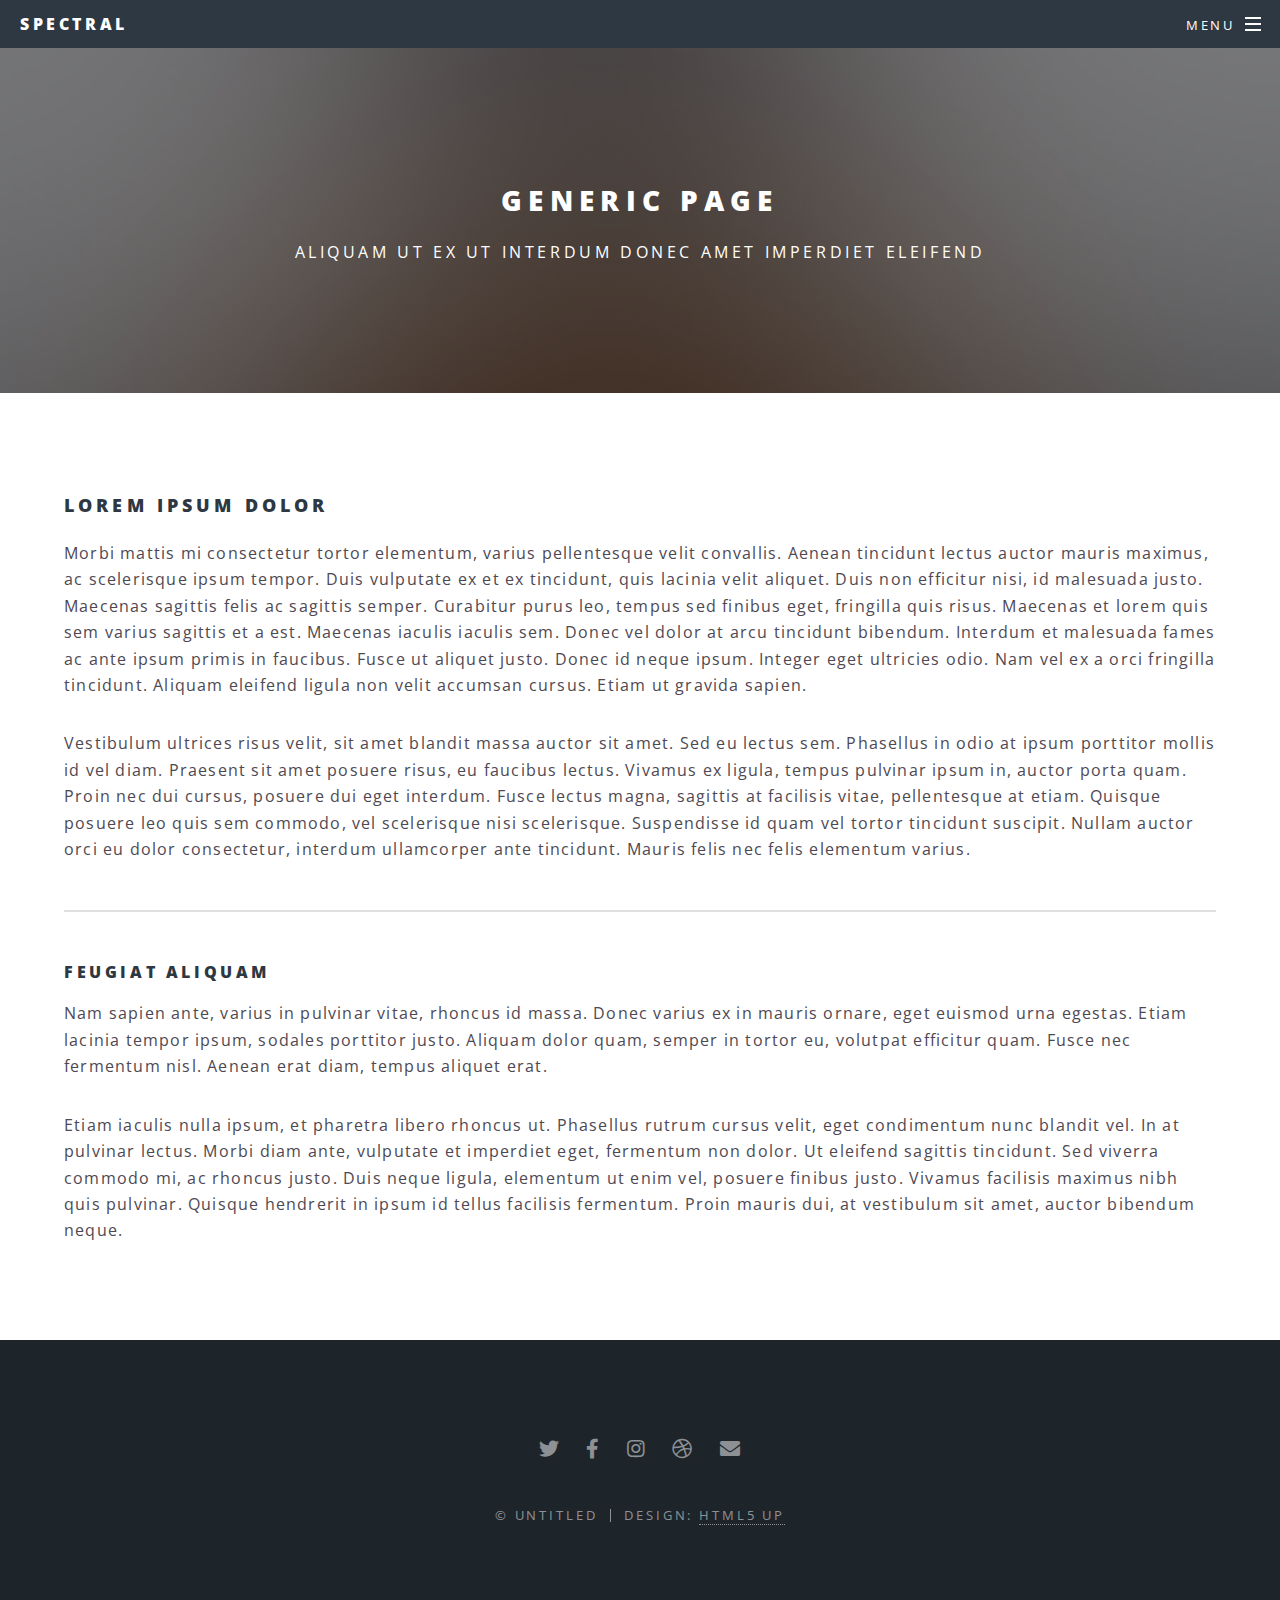
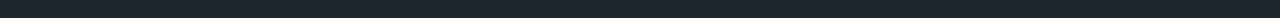
<file: generic.html>
<!DOCTYPE HTML>
<!--
	Spectral by HTML5 UP
	html5up.net | @ajlkn
	Free for personal and commercial use under the CCA 3.0 license (html5up.net/license)
-->
<html>
	<head>
		<title>Generic - Spectral by HTML5 UP</title>
		<meta charset="utf-8" />
		<meta name="viewport" content="width=device-width, initial-scale=1, user-scalable=no" />
		<link rel="stylesheet" href="assets/css/main.css" />
		<noscript><link rel="stylesheet" href="assets/css/noscript.css" /></noscript>
	</head>
	<body class="is-preload">

		<!-- Page Wrapper -->
			<div id="page-wrapper">

				<!-- Header -->
					<header id="header">
						<h1><a href="index.html">Spectral</a></h1>
						<nav id="nav">
							<ul>
								<li class="special">
									<a href="#menu" class="menuToggle"><span>Menu</span></a>
									<div id="menu">
										<ul>
											<li><a href="index.html">Home</a></li>
											<li><a href="generic.html">Generic</a></li>
											<li><a href="elements.html">Elements</a></li>
											<li><a href="#">Sign Up</a></li>
											<li><a href="#">Log In</a></li>
										</ul>
									</div>
								</li>
							</ul>
						</nav>
					</header>

				<!-- Main -->
					<article id="main">
						<header>
							<h2>Generic Page</h2>
							<p>Aliquam ut ex ut interdum donec amet imperdiet eleifend</p>
						</header>
						<section class="wrapper style5">
							<div class="inner">

								<h3>Lorem ipsum dolor</h3>
								<p>Morbi mattis mi consectetur tortor elementum, varius pellentesque velit convallis. Aenean tincidunt lectus auctor mauris maximus, ac scelerisque ipsum tempor. Duis vulputate ex et ex tincidunt, quis lacinia velit aliquet. Duis non efficitur nisi, id malesuada justo. Maecenas sagittis felis ac sagittis semper. Curabitur purus leo, tempus sed finibus eget, fringilla quis risus. Maecenas et lorem quis sem varius sagittis et a est. Maecenas iaculis iaculis sem. Donec vel dolor at arcu tincidunt bibendum. Interdum et malesuada fames ac ante ipsum primis in faucibus. Fusce ut aliquet justo. Donec id neque ipsum. Integer eget ultricies odio. Nam vel ex a orci fringilla tincidunt. Aliquam eleifend ligula non velit accumsan cursus. Etiam ut gravida sapien.</p>

								<p>Vestibulum ultrices risus velit, sit amet blandit massa auctor sit amet. Sed eu lectus sem. Phasellus in odio at ipsum porttitor mollis id vel diam. Praesent sit amet posuere risus, eu faucibus lectus. Vivamus ex ligula, tempus pulvinar ipsum in, auctor porta quam. Proin nec dui cursus, posuere dui eget interdum. Fusce lectus magna, sagittis at facilisis vitae, pellentesque at etiam. Quisque posuere leo quis sem commodo, vel scelerisque nisi scelerisque. Suspendisse id quam vel tortor tincidunt suscipit. Nullam auctor orci eu dolor consectetur, interdum ullamcorper ante tincidunt. Mauris felis nec felis elementum varius.</p>

								<hr />

								<h4>Feugiat aliquam</h4>
								<p>Nam sapien ante, varius in pulvinar vitae, rhoncus id massa. Donec varius ex in mauris ornare, eget euismod urna egestas. Etiam lacinia tempor ipsum, sodales porttitor justo. Aliquam dolor quam, semper in tortor eu, volutpat efficitur quam. Fusce nec fermentum nisl. Aenean erat diam, tempus aliquet erat.</p>

								<p>Etiam iaculis nulla ipsum, et pharetra libero rhoncus ut. Phasellus rutrum cursus velit, eget condimentum nunc blandit vel. In at pulvinar lectus. Morbi diam ante, vulputate et imperdiet eget, fermentum non dolor. Ut eleifend sagittis tincidunt. Sed viverra commodo mi, ac rhoncus justo. Duis neque ligula, elementum ut enim vel, posuere finibus justo. Vivamus facilisis maximus nibh quis pulvinar. Quisque hendrerit in ipsum id tellus facilisis fermentum. Proin mauris dui, at vestibulum sit amet, auctor bibendum neque.</p>

							</div>
						</section>
					</article>

				<!-- Footer -->
					<footer id="footer">
						<ul class="icons">
							<li><a href="#" class="icon brands fa-twitter"><span class="label">Twitter</span></a></li>
							<li><a href="#" class="icon brands fa-facebook-f"><span class="label">Facebook</span></a></li>
							<li><a href="#" class="icon brands fa-instagram"><span class="label">Instagram</span></a></li>
							<li><a href="#" class="icon brands fa-dribbble"><span class="label">Dribbble</span></a></li>
							<li><a href="#" class="icon solid fa-envelope"><span class="label">Email</span></a></li>
						</ul>
						<ul class="copyright">
							<li>&copy; Untitled</li><li>Design: <a href="http://html5up.net">HTML5 UP</a></li>
						</ul>
					</footer>

			</div>

		<!-- Scripts -->
			<script src="assets/js/jquery.min.js"></script>
			<script src="assets/js/jquery.scrollex.min.js"></script>
			<script src="assets/js/jquery.scrolly.min.js"></script>
			<script src="assets/js/browser.min.js"></script>
			<script src="assets/js/breakpoints.min.js"></script>
			<script src="assets/js/util.js"></script>
			<script src="assets/js/main.js"></script>

	</body>
</html>
</file>
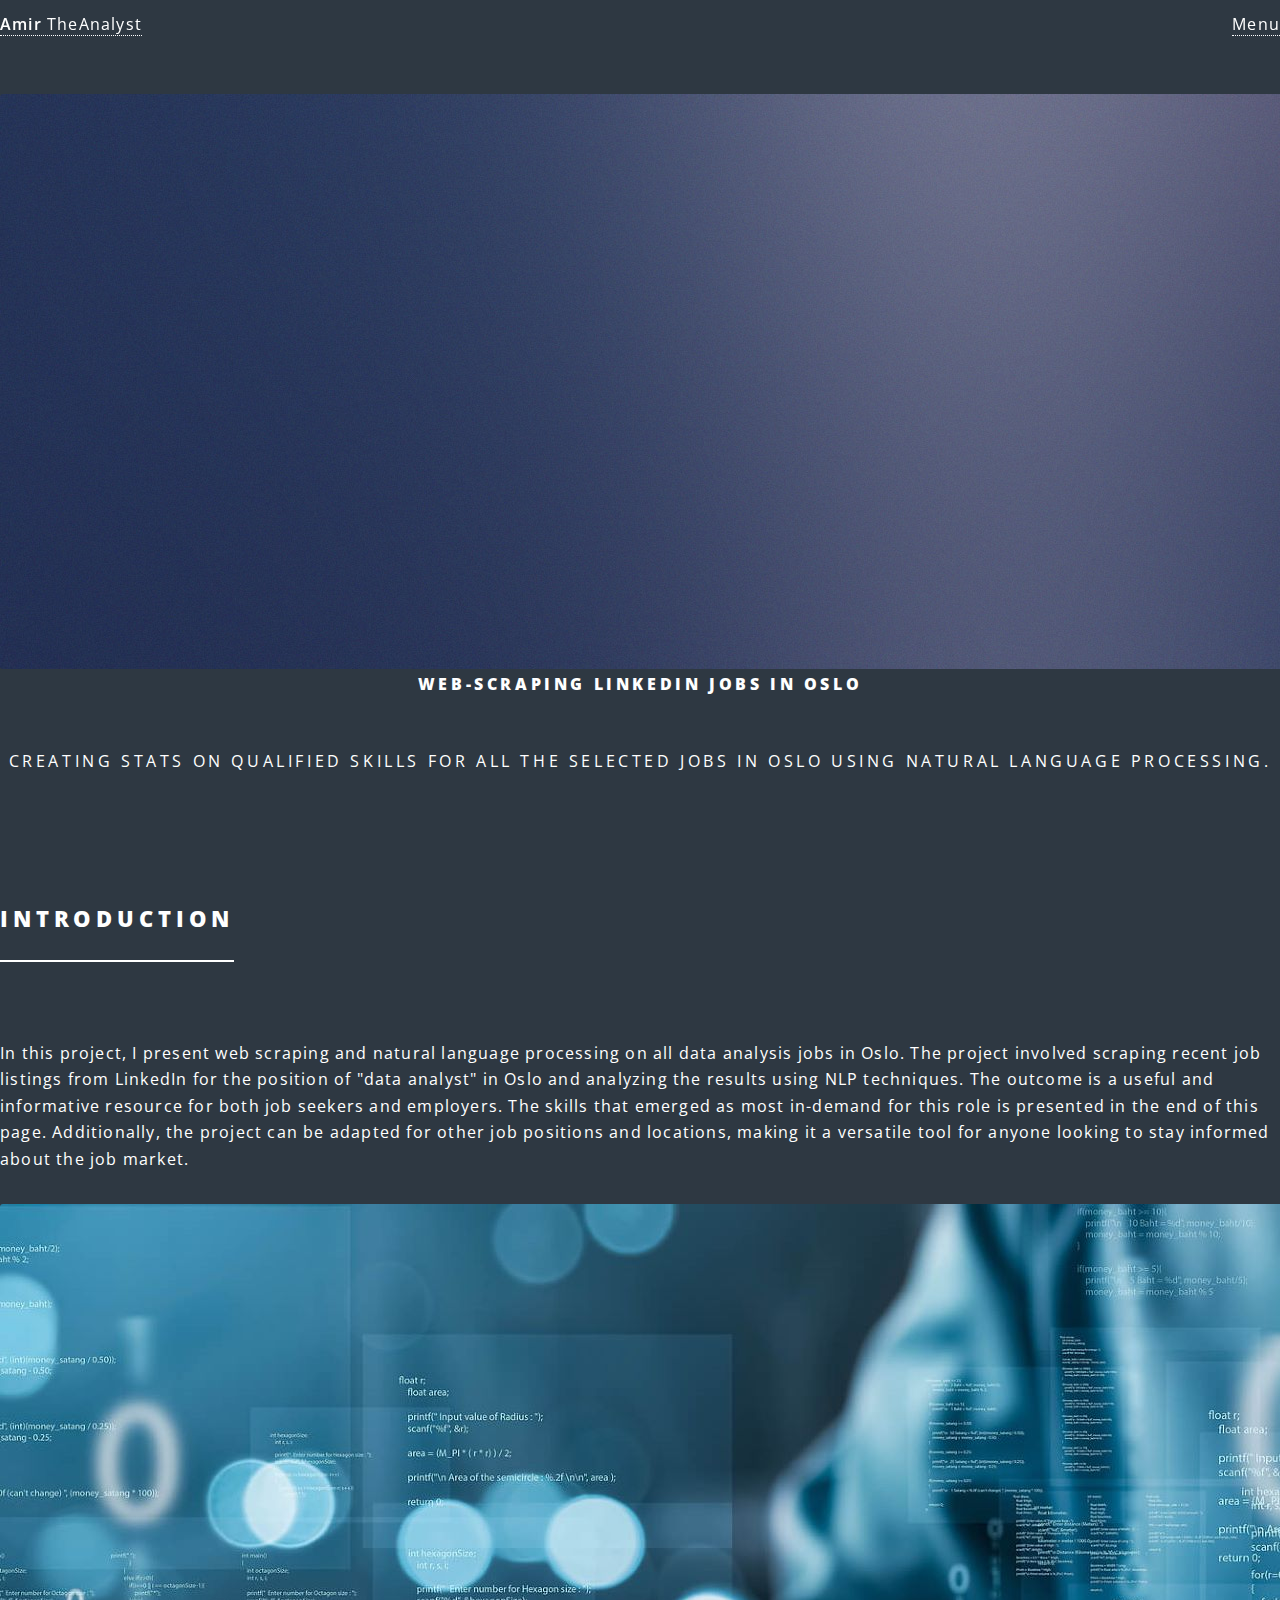
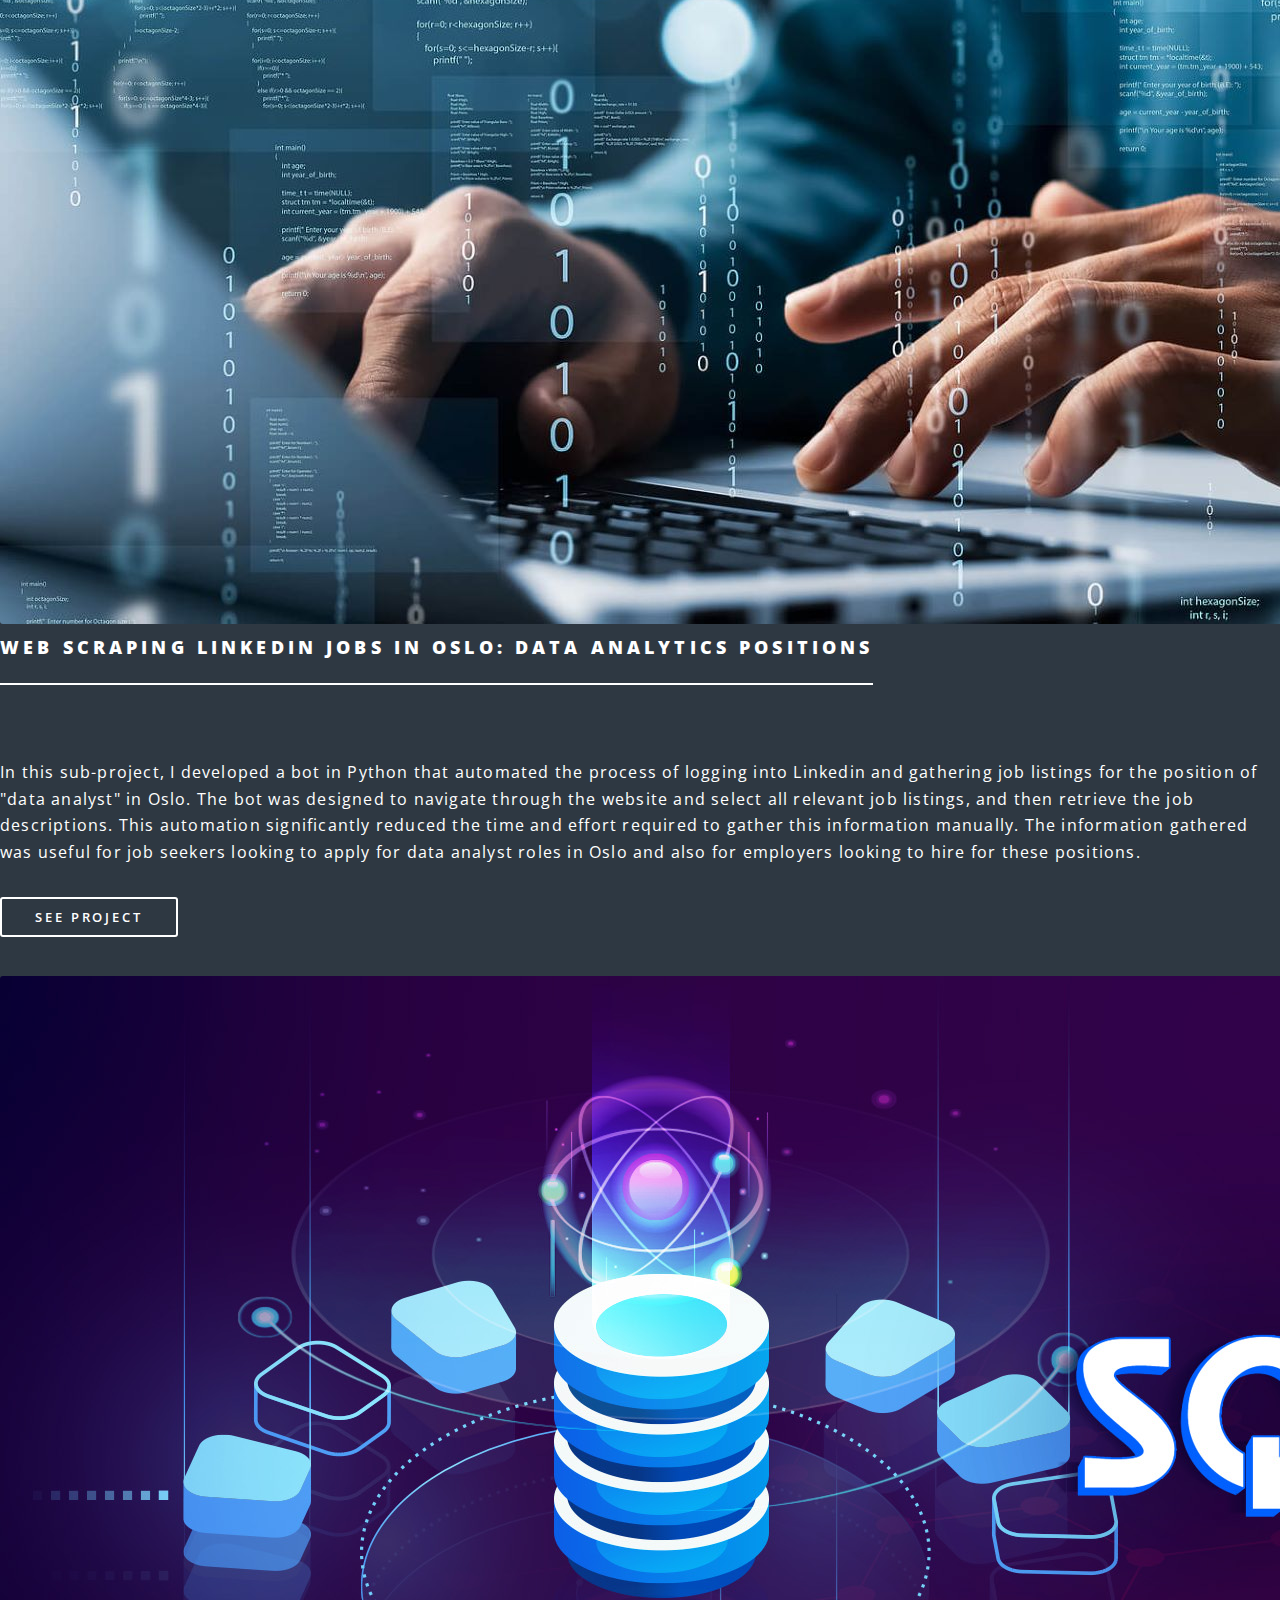
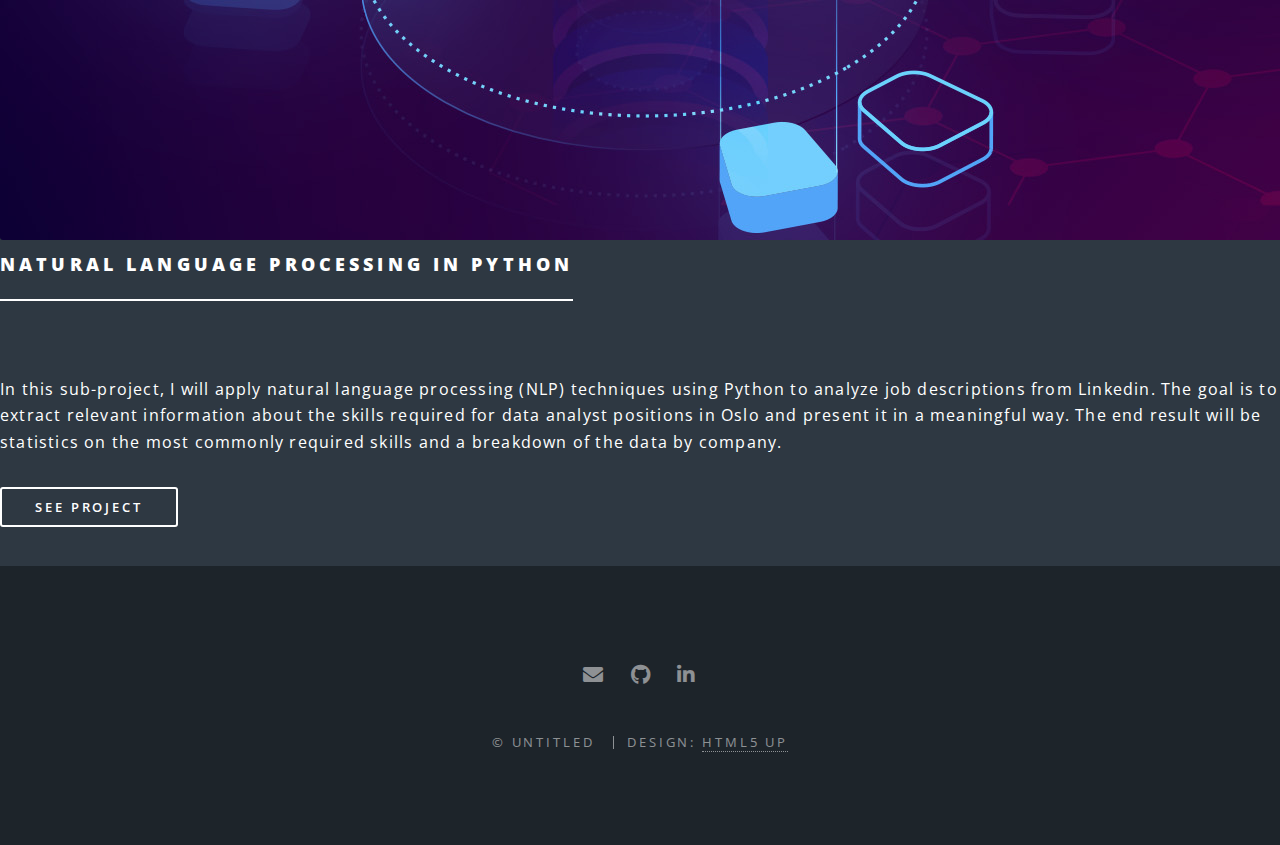
<file: landingWebScrapingLink.html>
<!DOCTYPE html>
<!--
	Forty by HTML5 UP
	html5up.net | @ajlkn
	Free for personal and commercial use under the CCA 3.0 license (html5up.net/license)
-->
<html>
  <head>
    <title>Web-scraping Linkedin Jobs in Oslo</title>
    <meta charset="utf-8" />
    <meta
      name="viewport"
      content="width=device-width, initial-scale=1, user-scalable=no"
    />
    <link rel="stylesheet" href="assets/css/main.css" />
    <noscript
      ><link rel="stylesheet" href="assets/css/noscript.css"
    /></noscript>
  </head>
  <body class="is-preload">
    <!-- Wrapper -->
    <div id="wrapper">
      <!-- Header -->
      <!-- Note: The "styleN" class below should match that of the banner element. -->
      <header id="header" class="alt style2">
        <a href="index.html" class="logo"
          ><strong>Amir</strong> <span>TheAnalyst</span></a
        >
        <nav>
          <a href="#menu">Menu</a>
        </nav>
      </header>

      <!-- Menu -->
      <nav id="menu">
        <ul class="links">
          <li><a href="index.html">Home</a></li>
          <li><a href="generic.html">About Me</a></li>
        </ul>
      </nav>

      <!-- Banner -->
      <!-- Note: The "styleN" class below should match that of the header element. -->
      <section id="banner" class="style2">
        <div class="inner">
          <span class="image">
            <img src="images/pic07.jpg" alt="" />
          </span>
          <header class="major">
            <h1>Web-scraping Linkedin Jobs in Oslo</h1>
          </header>
          <div class="content">
            <p>
              CREATING STATS ON QUALIFIED SKILLS FOR ALL THE SELECTED JOBS IN OSLO USING NATURAL LANGUAGE PROCESSING.
            </p>
          </div>
        </div>
      </section>

      <!-- Main -->
      <div id="main">
        <!-- One -->
        <section id="one">
          <div class="inner">
            <header class="major">
              <h2>Introduction</h2>
            </header>
            <p>
              In this project, I present web scraping and natural language processing on all data analysis jobs in Oslo. The project involved scraping recent job listings from LinkedIn for the position of "data analyst" in Oslo and analyzing the results using NLP techniques. The outcome is a useful and informative resource for both job seekers and employers. The skills that emerged as most in-demand for this role is presented in the end of this page. Additionally, the project can be adapted for other job positions and locations, making it a versatile tool for anyone looking to stay informed about the job market.
            </p>
          </div>
        </section>

        <!-- Two -->
        <section id="two" class="spotlights">
          <section>
            <a href="#" class="image">
              <img
                src="images/web-scraping.jpg"
                alt=""
                data-position="center center"
              />
            </a>
            <div class="content">
              <div class="inner">
                <header class="major">
                  <h3>Web scraping Linkedin Jobs in Oslo: Data Analytics Positions
                  </h3>
                </header>
                <p>
                  In this sub-project, I developed a bot in Python that automated the process of logging into Linkedin and gathering job listings for the position of "data analyst" in Oslo. The bot was designed to navigate through the website and select all relevant job listings, and then retrieve the job descriptions. This automation significantly reduced the time and effort required to gather this information manually. The information gathered was useful for job seekers looking to apply for data analyst roles in Oslo and also for employers looking to hire for these positions. 
                </p>
                <ul class="actions">
                  <li>
                    <a
                      href="https://github.com/Amir-Analytics/WebScraping-Linkedin-Jobs-in-Oslo.git"
                      class="button"
                      >See Project</a
                    >
                  </li>
                </ul>
              </div>
            </div>
          </section>
          <section>
            <a href="#" class="image">
              <img src="images/sql.jpg" alt="" data-position="top center" />
            </a>
            <div class="content">
              <div class="inner">
                <header class="major">
                  <h3>Natural Language Processing in Python</h3>
                </header>
                <p>
                  In this sub-project, I will apply natural language processing (NLP) techniques using Python to analyze job descriptions from Linkedin. The goal is to extract relevant information about the skills required for data analyst positions in Oslo and present it in a meaningful way. The end result will be statistics on the most commonly required skills and a breakdown of the data by company.
                </p>
                <ul class="actions">
                  <li>
                    <a
                      href="https://github.com/Amir-Analytics/WebScraping-Linkedin-Jobs-in-Oslo.git"
                      class="button"
                      >See Project</a
                    >
                  </li>
                </ul>
              </div>
            </div>
          </section>
  
      <!-- Footer -->
      <footer id="footer">
        <div class="inner">
          <ul class="icons">
            <li>
              <a href="mailto:amir.sadovic@noria.no" class="icon solid alt fa-envelope"
                ><span class="label">Email</span></a
              >
            </li>
            <li>
              <a href="https://github.com/Amir-Analytics" class="icon brands alt fa-github"
                ><span class="label">GitHub</span></a
              >
            </li>
            <li>
              <a href="https://www.linkedin.com/in/amir-sadovic/" class="icon brands alt fa-linkedin-in"
                ><span class="label">LinkedIn</span></a
              >
            </li>
          </ul>
          <ul class="copyright">
            <li>&copy; Untitled</li>
            <li>Design: <a href="https://html5up.net">HTML5 UP</a></li>
          </ul>
        </div>
      </footer>
    </div>

    <!-- Scripts -->
    <script src="assets/js/jquery.min.js"></script>
    <script src="assets/js/jquery.scrolly.min.js"></script>
    <script src="assets/js/jquery.scrollex.min.js"></script>
    <script src="assets/js/browser.min.js"></script>
    <script src="assets/js/breakpoints.min.js"></script>
    <script src="assets/js/util.js"></script>
    <script src="assets/js/main.js"></script>
  </body>
</html>
</file>
<file: assets/css/noscript.css>
/*
	Forty by HTML5 UP
	html5up.net | @ajlkn
	Free for personal and commercial use under the CCA 3.0 license (html5up.net/license)
*/

/* Banner */

	body.is-preload #banner:after {
		opacity: 0.85;
	}

	body.is-preload #banner > .inner {
		-moz-filter: none;
		-webkit-filter: none;
		-ms-filter: none;
		filter: none;
		-moz-transform: none;
		-webkit-transform: none;
		-ms-transform: none;
		transform: none;
		opacity: 1;
	}
</file>
<file: assets/css/main.css>
@import url(fontawesome-all.min.css);
@import url("https://fonts.googleapis.com/css?family=Open+Sans:400,400italic,600,600italic,800,800italic");

/*
	Spectral by HTML5 UP
	html5up.net | @ajlkn
	Free for personal and commercial use under the CCA 3.0 license (html5up.net/license)
*/

html, body, div, span, applet, object,
iframe, h1, h2, h3, h4, h5, h6, p, blockquote,
pre, a, abbr, acronym, address, big, cite,
code, del, dfn, em, img, ins, kbd, q, s, samp,
small, strike, strong, sub, sup, tt, var, b,
u, i, center, dl, dt, dd, ol, ul, li, fieldset,
form, label, legend, table, caption, tbody,
tfoot, thead, tr, th, td, article, aside,
canvas, details, embed, figure, figcaption,
footer, header, hgroup, menu, nav, output, ruby,
section, summary, time, mark, audio, video {
	margin: 0;
	padding: 0;
	border: 0;
	font-size: 100%;
	font: inherit;
	vertical-align: baseline;}

article, aside, details, figcaption, figure,
footer, header, hgroup, menu, nav, section {
	display: block;}

body {
	line-height: 1;
}

ol, ul {
	list-style: none;
}

blockquote, q {
	quotes: none;
}

	blockquote:before, blockquote:after, q:before, q:after {
		content: '';
		content: none;
	}

table {
	border-collapse: collapse;
	border-spacing: 0;
}

body {
	-webkit-text-size-adjust: none;
}

mark {
	background-color: transparent;
	color: inherit;
}

input::-moz-focus-inner {
	border: 0;
	padding: 0;
}

input, select, textarea {
	-moz-appearance: none;
	-webkit-appearance: none;
	-ms-appearance: none;
	appearance: none;
}

/* Basic */

	@-ms-viewport {
		width: device-width;
	}

	html {
		box-sizing: border-box;
	}

	*, *:before, *:after {
		box-sizing: inherit;
	}

	body {
		background: #2e3842;
	}

		body.is-preload *, body.is-preload *:before, body.is-preload *:after {
			-moz-animation: none !important;
			-webkit-animation: none !important;
			-ms-animation: none !important;
			animation: none !important;
			-moz-transition: none !important;
			-webkit-transition: none !important;
			-ms-transition: none !important;
			transition: none !important;
		}

	body, input, select, textarea {
		color: #fff;
		font-family: "Open Sans", Helvetica, sans-serif;
		font-size: 15pt;
		font-weight: 400;
		letter-spacing: 0.075em;
		line-height: 1.65em;
	}

		@media screen and (max-width: 1680px) {

			body, input, select, textarea {
				font-size: 13pt;
			}

		}

		@media screen and (max-width: 1280px) {

			body, input, select, textarea {
				font-size: 12pt;
			}

		}

		@media screen and (max-width: 736px) {

			body, input, select, textarea {
				font-size: 11pt;
				letter-spacing: 0.0375em;
			}

		}

	a {
		-moz-transition: color 0.2s ease, border-bottom-color 0.2s ease;
		-webkit-transition: color 0.2s ease, border-bottom-color 0.2s ease;
		-ms-transition: color 0.2s ease, border-bottom-color 0.2s ease;
		transition: color 0.2s ease, border-bottom-color 0.2s ease;
		border-bottom: dotted 1px;
		color: inherit;
		text-decoration: none;
	}

		a:hover {
			border-bottom-color: transparent;
		}

	strong, b {
		color: #fff;
		font-weight: 600;
	}

	em, i {
		font-style: italic;
	}

	p {
		margin: 0 0 2em 0;
	}

	h1, h2, h3, h4, h5, h6 {
		color: #fff;
		font-weight: 800;
		letter-spacing: 0.225em;
		line-height: 1em;
		margin: 0 0 1em 0;
		text-transform: uppercase;
	}

		h1 a, h2 a, h3 a, h4 a, h5 a, h6 a {
			color: inherit;
			text-decoration: none;
		}

	h2 {
		font-size: 1.35em;
		line-height: 1.75em;
	}

		@media screen and (max-width: 736px) {

			h2 {
				font-size: 1.1em;
				line-height: 1.65em;
			}

		}

	h3 {
		font-size: 1.15em;
		line-height: 1.75em;
	}

		@media screen and (max-width: 736px) {

			h3 {
				font-size: 1em;
				line-height: 1.65em;
			}

		}

	h4 {
		font-size: 1em;
		line-height: 1.5em;
	}

	h5 {
		font-size: 0.8em;
		line-height: 1.5em;
	}

	h6 {
		font-size: 0.7em;
		line-height: 1.5em;
	}

	sub {
		font-size: 0.8em;
		position: relative;
		top: 0.5em;
	}

	sup {
		font-size: 0.8em;
		position: relative;
		top: -0.5em;
	}

	hr {
		border: 0;
		border-bottom: solid 2px #fff;
		margin: 3em 0;
	}

		hr.major {
			margin: 4.5em 0;
		}

	blockquote {
		border-left: solid 4px #fff;
		font-style: italic;
		margin: 0 0 2em 0;
		padding: 0.5em 0 0.5em 2em;
	}

	code {
		background: rgba(144, 144, 144, 0.25);
		border-radius: 3px;
		font-family: "Courier New", monospace;
		font-size: 0.9em;
		letter-spacing: 0;
		margin: 0 0.25em;
		padding: 0.25em 0.65em;
	}

	pre {
		-webkit-overflow-scrolling: touch;
		font-family: "Courier New", monospace;
		font-size: 0.9em;
		margin: 0 0 2em 0;
	}

		pre code {
			display: block;
			line-height: 1.75em;
			padding: 1em 1.5em;
			overflow-x: auto;
		}

	.align-left {
		text-align: left;
	}

	.align-center {
		text-align: center;
	}

	.align-right {
		text-align: right;
	}

/* Row */

	.row {
		display: flex;
		flex-wrap: wrap;
		box-sizing: border-box;
		align-items: stretch;
	}

		.row > * {
			box-sizing: border-box;
		}

		.row.gtr-uniform > * > :last-child {
			margin-bottom: 0;
		}

		.row.aln-left {
			justify-content: flex-start;
		}

		.row.aln-center {
			justify-content: center;
		}

		.row.aln-right {
			justify-content: flex-end;
		}

		.row.aln-top {
			align-items: flex-start;
		}

		.row.aln-middle {
			align-items: center;
		}

		.row.aln-bottom {
			align-items: flex-end;
		}

		.row > .imp {
			order: -1;
		}

		.row > .col-1 {
			width: 8.33333%;
		}

		.row > .off-1 {
			margin-left: 8.33333%;
		}

		.row > .col-2 {
			width: 16.66667%;
		}

		.row > .off-2 {
			margin-left: 16.66667%;
		}

		.row > .col-3 {
			width: 25%;
		}

		.row > .off-3 {
			margin-left: 25%;
		}

		.row > .col-4 {
			width: 33.33333%;
		}

		.row > .off-4 {
			margin-left: 33.33333%;
		}

		.row > .col-5 {
			width: 41.66667%;
		}

		.row > .off-5 {
			margin-left: 41.66667%;
		}

		.row > .col-6 {
			width: 50%;
		}

		.row > .off-6 {
			margin-left: 50%;
		}

		.row > .col-7 {
			width: 58.33333%;
		}

		.row > .off-7 {
			margin-left: 58.33333%;
		}

		.row > .col-8 {
			width: 66.66667%;
		}

		.row > .off-8 {
			margin-left: 66.66667%;
		}

		.row > .col-9 {
			width: 75%;
		}

		.row > .off-9 {
			margin-left: 75%;
		}

		.row > .col-10 {
			width: 83.33333%;
		}

		.row > .off-10 {
			margin-left: 83.33333%;
		}

		.row > .col-11 {
			width: 91.66667%;
		}

		.row > .off-11 {
			margin-left: 91.66667%;
		}

		.row > .col-12 {
			width: 100%;
		}

		.row > .off-12 {
			margin-left: 100%;
		}

		.row.gtr-0 {
			margin-top: 0;
			margin-left: 0em;
		}

			.row.gtr-0 > * {
				padding: 0 0 0 0em;
			}

			.row.gtr-0.gtr-uniform {
				margin-top: 0em;
			}

				.row.gtr-0.gtr-uniform > * {
					padding-top: 0em;
				}

		.row.gtr-25 {
			margin-top: 0;
			margin-left: -0.375em;
		}

			.row.gtr-25 > * {
				padding: 0 0 0 0.375em;
			}

			.row.gtr-25.gtr-uniform {
				margin-top: -0.375em;
			}

				.row.gtr-25.gtr-uniform > * {
					padding-top: 0.375em;
				}

		.row.gtr-50 {
			margin-top: 0;
			margin-left: -0.75em;
		}

			.row.gtr-50 > * {
				padding: 0 0 0 0.75em;
			}

			.row.gtr-50.gtr-uniform {
				margin-top: -0.75em;
			}

				.row.gtr-50.gtr-uniform > * {
					padding-top: 0.75em;
				}

		.row {
			margin-top: 0;
			margin-left: -1.5em;
		}

			.row > * {
				padding: 0 0 0 1.5em;
			}

			.row.gtr-uniform {
				margin-top: -1.5em;
			}

				.row.gtr-uniform > * {
					padding-top: 1.5em;
				}

		.row.gtr-150 {
			margin-top: 0;
			margin-left: -2.25em;
		}

			.row.gtr-150 > * {
				padding: 0 0 0 2.25em;
			}

			.row.gtr-150.gtr-uniform {
				margin-top: -2.25em;
			}

				.row.gtr-150.gtr-uniform > * {
					padding-top: 2.25em;
				}

		.row.gtr-200 {
			margin-top: 0;
			margin-left: -3em;
		}

			.row.gtr-200 > * {
				padding: 0 0 0 3em;
			}

			.row.gtr-200.gtr-uniform {
				margin-top: -3em;
			}

				.row.gtr-200.gtr-uniform > * {
					padding-top: 3em;
				}

		@media screen and (max-width: 1680px) {

			.row {
				display: flex;
				flex-wrap: wrap;
				box-sizing: border-box;
				align-items: stretch;
			}

				.row > * {
					box-sizing: border-box;
				}

				.row.gtr-uniform > * > :last-child {
					margin-bottom: 0;
				}

				.row.aln-left {
					justify-content: flex-start;
				}

				.row.aln-center {
					justify-content: center;
				}

				.row.aln-right {
					justify-content: flex-end;
				}

				.row.aln-top {
					align-items: flex-start;
				}

				.row.aln-middle {
					align-items: center;
				}

				.row.aln-bottom {
					align-items: flex-end;
				}

				.row > .imp-xlarge {
					order: -1;
				}

				.row > .col-1-xlarge {
					width: 8.33333%;
				}

				.row > .off-1-xlarge {
					margin-left: 8.33333%;
				}

				.row > .col-2-xlarge {
					width: 16.66667%;
				}

				.row > .off-2-xlarge {
					margin-left: 16.66667%;
				}

				.row > .col-3-xlarge {
					width: 25%;
				}

				.row > .off-3-xlarge {
					margin-left: 25%;
				}

				.row > .col-4-xlarge {
					width: 33.33333%;
				}

				.row > .off-4-xlarge {
					margin-left: 33.33333%;
				}

				.row > .col-5-xlarge {
					width: 41.66667%;
				}

				.row > .off-5-xlarge {
					margin-left: 41.66667%;
				}

				.row > .col-6-xlarge {
					width: 50%;
				}

				.row > .off-6-xlarge {
					margin-left: 50%;
				}

				.row > .col-7-xlarge {
					width: 58.33333%;
				}

				.row > .off-7-xlarge {
					margin-left: 58.33333%;
				}

				.row > .col-8-xlarge {
					width: 66.66667%;
				}

				.row > .off-8-xlarge {
					margin-left: 66.66667%;
				}

				.row > .col-9-xlarge {
					width: 75%;
				}

				.row > .off-9-xlarge {
					margin-left: 75%;
				}

				.row > .col-10-xlarge {
					width: 83.33333%;
				}

				.row > .off-10-xlarge {
					margin-left: 83.33333%;
				}

				.row > .col-11-xlarge {
					width: 91.66667%;
				}

				.row > .off-11-xlarge {
					margin-left: 91.66667%;
				}

				.row > .col-12-xlarge {
					width: 100%;
				}

				.row > .off-12-xlarge {
					margin-left: 100%;
				}

				.row.gtr-0 {
					margin-top: 0;
					margin-left: 0em;
				}

					.row.gtr-0 > * {
						padding: 0 0 0 0em;
					}

					.row.gtr-0.gtr-uniform {
						margin-top: 0em;
					}

						.row.gtr-0.gtr-uniform > * {
							padding-top: 0em;
						}

				.row.gtr-25 {
					margin-top: 0;
					margin-left: -0.375em;
				}

					.row.gtr-25 > * {
						padding: 0 0 0 0.375em;
					}

					.row.gtr-25.gtr-uniform {
						margin-top: -0.375em;
					}

						.row.gtr-25.gtr-uniform > * {
							padding-top: 0.375em;
						}

				.row.gtr-50 {
					margin-top: 0;
					margin-left: -0.75em;
				}

					.row.gtr-50 > * {
						padding: 0 0 0 0.75em;
					}

					.row.gtr-50.gtr-uniform {
						margin-top: -0.75em;
					}

						.row.gtr-50.gtr-uniform > * {
							padding-top: 0.75em;
						}

				.row {
					margin-top: 0;
					margin-left: -1.5em;
				}

					.row > * {
						padding: 0 0 0 1.5em;
					}

					.row.gtr-uniform {
						margin-top: -1.5em;
					}

						.row.gtr-uniform > * {
							padding-top: 1.5em;
						}

				.row.gtr-150 {
					margin-top: 0;
					margin-left: -2.25em;
				}

					.row.gtr-150 > * {
						padding: 0 0 0 2.25em;
					}

					.row.gtr-150.gtr-uniform {
						margin-top: -2.25em;
					}

						.row.gtr-150.gtr-uniform > * {
							padding-top: 2.25em;
						}

				.row.gtr-200 {
					margin-top: 0;
					margin-left: -3em;
				}

					.row.gtr-200 > * {
						padding: 0 0 0 3em;
					}

					.row.gtr-200.gtr-uniform {
						margin-top: -3em;
					}

						.row.gtr-200.gtr-uniform > * {
							padding-top: 3em;
						}

		}

		@media screen and (max-width: 1280px) {

			.row {
				display: flex;
				flex-wrap: wrap;
				box-sizing: border-box;
				align-items: stretch;
			}

				.row > * {
					box-sizing: border-box;
				}

				.row.gtr-uniform > * > :last-child {
					margin-bottom: 0;
				}

				.row.aln-left {
					justify-content: flex-start;
				}

				.row.aln-center {
					justify-content: center;
				}

				.row.aln-right {
					justify-content: flex-end;
				}

				.row.aln-top {
					align-items: flex-start;
				}

				.row.aln-middle {
					align-items: center;
				}

				.row.aln-bottom {
					align-items: flex-end;
				}

				.row > .imp-large {
					order: -1;
				}

				.row > .col-1-large {
					width: 8.33333%;
				}

				.row > .off-1-large {
					margin-left: 8.33333%;
				}

				.row > .col-2-large {
					width: 16.66667%;
				}

				.row > .off-2-large {
					margin-left: 16.66667%;
				}

				.row > .col-3-large {
					width: 25%;
				}

				.row > .off-3-large {
					margin-left: 25%;
				}

				.row > .col-4-large {
					width: 33.33333%;
				}

				.row > .off-4-large {
					margin-left: 33.33333%;
				}

				.row > .col-5-large {
					width: 41.66667%;
				}

				.row > .off-5-large {
					margin-left: 41.66667%;
				}

				.row > .col-6-large {
					width: 50%;
				}

				.row > .off-6-large {
					margin-left: 50%;
				}

				.row > .col-7-large {
					width: 58.33333%;
				}

				.row > .off-7-large {
					margin-left: 58.33333%;
				}

				.row > .col-8-large {
					width: 66.66667%;
				}

				.row > .off-8-large {
					margin-left: 66.66667%;
				}

				.row > .col-9-large {
					width: 75%;
				}

				.row > .off-9-large {
					margin-left: 75%;
				}

				.row > .col-10-large {
					width: 83.33333%;
				}

				.row > .off-10-large {
					margin-left: 83.33333%;
				}

				.row > .col-11-large {
					width: 91.66667%;
				}

				.row > .off-11-large {
					margin-left: 91.66667%;
				}

				.row > .col-12-large {
					width: 100%;
				}

				.row > .off-12-large {
					margin-left: 100%;
				}

				.row.gtr-0 {
					margin-top: 0;
					margin-left: 0em;
				}

					.row.gtr-0 > * {
						padding: 0 0 0 0em;
					}

					.row.gtr-0.gtr-uniform {
						margin-top: 0em;
					}

						.row.gtr-0.gtr-uniform > * {
							padding-top: 0em;
						}

				.row.gtr-25 {
					margin-top: 0;
					margin-left: -0.375em;
				}

					.row.gtr-25 > * {
						padding: 0 0 0 0.375em;
					}

					.row.gtr-25.gtr-uniform {
						margin-top: -0.375em;
					}

						.row.gtr-25.gtr-uniform > * {
							padding-top: 0.375em;
						}

				.row.gtr-50 {
					margin-top: 0;
					margin-left: -0.75em;
				}

					.row.gtr-50 > * {
						padding: 0 0 0 0.75em;
					}

					.row.gtr-50.gtr-uniform {
						margin-top: -0.75em;
					}

						.row.gtr-50.gtr-uniform > * {
							padding-top: 0.75em;
						}

				.row {
					margin-top: 0;
					margin-left: -1.5em;
				}

					.row > * {
						padding: 0 0 0 1.5em;
					}

					.row.gtr-uniform {
						margin-top: -1.5em;
					}

						.row.gtr-uniform > * {
							padding-top: 1.5em;
						}

				.row.gtr-150 {
					margin-top: 0;
					margin-left: -2.25em;
				}

					.row.gtr-150 > * {
						padding: 0 0 0 2.25em;
					}

					.row.gtr-150.gtr-uniform {
						margin-top: -2.25em;
					}

						.row.gtr-150.gtr-uniform > * {
							padding-top: 2.25em;
						}

				.row.gtr-200 {
					margin-top: 0;
					margin-left: -3em;
				}

					.row.gtr-200 > * {
						padding: 0 0 0 3em;
					}

					.row.gtr-200.gtr-uniform {
						margin-top: -3em;
					}

						.row.gtr-200.gtr-uniform > * {
							padding-top: 3em;
						}

		}

		@media screen and (max-width: 980px) {

			.row {
				display: flex;
				flex-wrap: wrap;
				box-sizing: border-box;
				align-items: stretch;
			}

				.row > * {
					box-sizing: border-box;
				}

				.row.gtr-uniform > * > :last-child {
					margin-bottom: 0;
				}

				.row.aln-left {
					justify-content: flex-start;
				}

				.row.aln-center {
					justify-content: center;
				}

				.row.aln-right {
					justify-content: flex-end;
				}

				.row.aln-top {
					align-items: flex-start;
				}

				.row.aln-middle {
					align-items: center;
				}

				.row.aln-bottom {
					align-items: flex-end;
				}

				.row > .imp-medium {
					order: -1;
				}

				.row > .col-1-medium {
					width: 8.33333%;
				}

				.row > .off-1-medium {
					margin-left: 8.33333%;
				}

				.row > .col-2-medium {
					width: 16.66667%;
				}

				.row > .off-2-medium {
					margin-left: 16.66667%;
				}

				.row > .col-3-medium {
					width: 25%;
				}

				.row > .off-3-medium {
					margin-left: 25%;
				}

				.row > .col-4-medium {
					width: 33.33333%;
				}

				.row > .off-4-medium {
					margin-left: 33.33333%;
				}

				.row > .col-5-medium {
					width: 41.66667%;
				}

				.row > .off-5-medium {
					margin-left: 41.66667%;
				}

				.row > .col-6-medium {
					width: 50%;
				}

				.row > .off-6-medium {
					margin-left: 50%;
				}

				.row > .col-7-medium {
					width: 58.33333%;
				}

				.row > .off-7-medium {
					margin-left: 58.33333%;
				}

				.row > .col-8-medium {
					width: 66.66667%;
				}

				.row > .off-8-medium {
					margin-left: 66.66667%;
				}

				.row > .col-9-medium {
					width: 75%;
				}

				.row > .off-9-medium {
					margin-left: 75%;
				}

				.row > .col-10-medium {
					width: 83.33333%;
				}

				.row > .off-10-medium {
					margin-left: 83.33333%;
				}

				.row > .col-11-medium {
					width: 91.66667%;
				}

				.row > .off-11-medium {
					margin-left: 91.66667%;
				}

				.row > .col-12-medium {
					width: 100%;
				}

				.row > .off-12-medium {
					margin-left: 100%;
				}

				.row.gtr-0 {
					margin-top: 0;
					margin-left: 0em;
				}

					.row.gtr-0 > * {
						padding: 0 0 0 0em;
					}

					.row.gtr-0.gtr-uniform {
						margin-top: 0em;
					}

						.row.gtr-0.gtr-uniform > * {
							padding-top: 0em;
						}

				.row.gtr-25 {
					margin-top: 0;
					margin-left: -0.375em;
				}

					.row.gtr-25 > * {
						padding: 0 0 0 0.375em;
					}

					.row.gtr-25.gtr-uniform {
						margin-top: -0.375em;
					}

						.row.gtr-25.gtr-uniform > * {
							padding-top: 0.375em;
						}

				.row.gtr-50 {
					margin-top: 0;
					margin-left: -0.75em;
				}

					.row.gtr-50 > * {
						padding: 0 0 0 0.75em;
					}

					.row.gtr-50.gtr-uniform {
						margin-top: -0.75em;
					}

						.row.gtr-50.gtr-uniform > * {
							padding-top: 0.75em;
						}

				.row {
					margin-top: 0;
					margin-left: -1.5em;
				}

					.row > * {
						padding: 0 0 0 1.5em;
					}

					.row.gtr-uniform {
						margin-top: -1.5em;
					}

						.row.gtr-uniform > * {
							padding-top: 1.5em;
						}

				.row.gtr-150 {
					margin-top: 0;
					margin-left: -2.25em;
				}

					.row.gtr-150 > * {
						padding: 0 0 0 2.25em;
					}

					.row.gtr-150.gtr-uniform {
						margin-top: -2.25em;
					}

						.row.gtr-150.gtr-uniform > * {
							padding-top: 2.25em;
						}

				.row.gtr-200 {
					margin-top: 0;
					margin-left: -3em;
				}

					.row.gtr-200 > * {
						padding: 0 0 0 3em;
					}

					.row.gtr-200.gtr-uniform {
						margin-top: -3em;
					}

						.row.gtr-200.gtr-uniform > * {
							padding-top: 3em;
						}

		}

		@media screen and (max-width: 736px) {

			.row {
				display: flex;
				flex-wrap: wrap;
				box-sizing: border-box;
				align-items: stretch;
			}

				.row > * {
					box-sizing: border-box;
				}

				.row.gtr-uniform > * > :last-child {
					margin-bottom: 0;
				}

				.row.aln-left {
					justify-content: flex-start;
				}

				.row.aln-center {
					justify-content: center;
				}

				.row.aln-right {
					justify-content: flex-end;
				}

				.row.aln-top {
					align-items: flex-start;
				}

				.row.aln-middle {
					align-items: center;
				}

				.row.aln-bottom {
					align-items: flex-end;
				}

				.row > .imp-small {
					order: -1;
				}

				.row > .col-1-small {
					width: 8.33333%;
				}

				.row > .off-1-small {
					margin-left: 8.33333%;
				}

				.row > .col-2-small {
					width: 16.66667%;
				}

				.row > .off-2-small {
					margin-left: 16.66667%;
				}

				.row > .col-3-small {
					width: 25%;
				}

				.row > .off-3-small {
					margin-left: 25%;
				}

				.row > .col-4-small {
					width: 33.33333%;
				}

				.row > .off-4-small {
					margin-left: 33.33333%;
				}

				.row > .col-5-small {
					width: 41.66667%;
				}

				.row > .off-5-small {
					margin-left: 41.66667%;
				}

				.row > .col-6-small {
					width: 50%;
				}

				.row > .off-6-small {
					margin-left: 50%;
				}

				.row > .col-7-small {
					width: 58.33333%;
				}

				.row > .off-7-small {
					margin-left: 58.33333%;
				}

				.row > .col-8-small {
					width: 66.66667%;
				}

				.row > .off-8-small {
					margin-left: 66.66667%;
				}

				.row > .col-9-small {
					width: 75%;
				}

				.row > .off-9-small {
					margin-left: 75%;
				}

				.row > .col-10-small {
					width: 83.33333%;
				}

				.row > .off-10-small {
					margin-left: 83.33333%;
				}

				.row > .col-11-small {
					width: 91.66667%;
				}

				.row > .off-11-small {
					margin-left: 91.66667%;
				}

				.row > .col-12-small {
					width: 100%;
				}

				.row > .off-12-small {
					margin-left: 100%;
				}

				.row.gtr-0 {
					margin-top: 0;
					margin-left: 0em;
				}

					.row.gtr-0 > * {
						padding: 0 0 0 0em;
					}

					.row.gtr-0.gtr-uniform {
						margin-top: 0em;
					}

						.row.gtr-0.gtr-uniform > * {
							padding-top: 0em;
						}

				.row.gtr-25 {
					margin-top: 0;
					margin-left: -0.375em;
				}

					.row.gtr-25 > * {
						padding: 0 0 0 0.375em;
					}

					.row.gtr-25.gtr-uniform {
						margin-top: -0.375em;
					}

						.row.gtr-25.gtr-uniform > * {
							padding-top: 0.375em;
						}

				.row.gtr-50 {
					margin-top: 0;
					margin-left: -0.75em;
				}

					.row.gtr-50 > * {
						padding: 0 0 0 0.75em;
					}

					.row.gtr-50.gtr-uniform {
						margin-top: -0.75em;
					}

						.row.gtr-50.gtr-uniform > * {
							padding-top: 0.75em;
						}

				.row {
					margin-top: 0;
					margin-left: -1.5em;
				}

					.row > * {
						padding: 0 0 0 1.5em;
					}

					.row.gtr-uniform {
						margin-top: -1.5em;
					}

						.row.gtr-uniform > * {
							padding-top: 1.5em;
						}

				.row.gtr-150 {
					margin-top: 0;
					margin-left: -2.25em;
				}

					.row.gtr-150 > * {
						padding: 0 0 0 2.25em;
					}

					.row.gtr-150.gtr-uniform {
						margin-top: -2.25em;
					}

						.row.gtr-150.gtr-uniform > * {
							padding-top: 2.25em;
						}

				.row.gtr-200 {
					margin-top: 0;
					margin-left: -3em;
				}

					.row.gtr-200 > * {
						padding: 0 0 0 3em;
					}

					.row.gtr-200.gtr-uniform {
						margin-top: -3em;
					}

						.row.gtr-200.gtr-uniform > * {
							padding-top: 3em;
						}

		}

		@media screen and (max-width: 480px) {

			.row {
				display: flex;
				flex-wrap: wrap;
				box-sizing: border-box;
				align-items: stretch;
			}

				.row > * {
					box-sizing: border-box;
				}

				.row.gtr-uniform > * > :last-child {
					margin-bottom: 0;
				}

				.row.aln-left {
					justify-content: flex-start;
				}

				.row.aln-center {
					justify-content: center;
				}

				.row.aln-right {
					justify-content: flex-end;
				}

				.row.aln-top {
					align-items: flex-start;
				}

				.row.aln-middle {
					align-items: center;
				}

				.row.aln-bottom {
					align-items: flex-end;
				}

				.row > .imp-xsmall {
					order: -1;
				}

				.row > .col-1-xsmall {
					width: 8.33333%;
				}

				.row > .off-1-xsmall {
					margin-left: 8.33333%;
				}

				.row > .col-2-xsmall {
					width: 16.66667%;
				}

				.row > .off-2-xsmall {
					margin-left: 16.66667%;
				}

				.row > .col-3-xsmall {
					width: 25%;
				}

				.row > .off-3-xsmall {
					margin-left: 25%;
				}

				.row > .col-4-xsmall {
					width: 33.33333%;
				}

				.row > .off-4-xsmall {
					margin-left: 33.33333%;
				}

				.row > .col-5-xsmall {
					width: 41.66667%;
				}

				.row > .off-5-xsmall {
					margin-left: 41.66667%;
				}

				.row > .col-6-xsmall {
					width: 50%;
				}

				.row > .off-6-xsmall {
					margin-left: 50%;
				}

				.row > .col-7-xsmall {
					width: 58.33333%;
				}

				.row > .off-7-xsmall {
					margin-left: 58.33333%;
				}

				.row > .col-8-xsmall {
					width: 66.66667%;
				}

				.row > .off-8-xsmall {
					margin-left: 66.66667%;
				}

				.row > .col-9-xsmall {
					width: 75%;
				}

				.row > .off-9-xsmall {
					margin-left: 75%;
				}

				.row > .col-10-xsmall {
					width: 83.33333%;
				}

				.row > .off-10-xsmall {
					margin-left: 83.33333%;
				}

				.row > .col-11-xsmall {
					width: 91.66667%;
				}

				.row > .off-11-xsmall {
					margin-left: 91.66667%;
				}

				.row > .col-12-xsmall {
					width: 100%;
				}

				.row > .off-12-xsmall {
					margin-left: 100%;
				}

				.row.gtr-0 {
					margin-top: 0;
					margin-left: 0em;
				}

					.row.gtr-0 > * {
						padding: 0 0 0 0em;
					}

					.row.gtr-0.gtr-uniform {
						margin-top: 0em;
					}

						.row.gtr-0.gtr-uniform > * {
							padding-top: 0em;
						}

				.row.gtr-25 {
					margin-top: 0;
					margin-left: -0.375em;
				}

					.row.gtr-25 > * {
						padding: 0 0 0 0.375em;
					}

					.row.gtr-25.gtr-uniform {
						margin-top: -0.375em;
					}

						.row.gtr-25.gtr-uniform > * {
							padding-top: 0.375em;
						}

				.row.gtr-50 {
					margin-top: 0;
					margin-left: -0.75em;
				}

					.row.gtr-50 > * {
						padding: 0 0 0 0.75em;
					}

					.row.gtr-50.gtr-uniform {
						margin-top: -0.75em;
					}

						.row.gtr-50.gtr-uniform > * {
							padding-top: 0.75em;
						}

				.row {
					margin-top: 0;
					margin-left: -1.5em;
				}

					.row > * {
						padding: 0 0 0 1.5em;
					}

					.row.gtr-uniform {
						margin-top: -1.5em;
					}

						.row.gtr-uniform > * {
							padding-top: 1.5em;
						}

				.row.gtr-150 {
					margin-top: 0;
					margin-left: -2.25em;
				}

					.row.gtr-150 > * {
						padding: 0 0 0 2.25em;
					}

					.row.gtr-150.gtr-uniform {
						margin-top: -2.25em;
					}

						.row.gtr-150.gtr-uniform > * {
							padding-top: 2.25em;
						}

				.row.gtr-200 {
					margin-top: 0;
					margin-left: -3em;
				}

					.row.gtr-200 > * {
						padding: 0 0 0 3em;
					}

					.row.gtr-200.gtr-uniform {
						margin-top: -3em;
					}

						.row.gtr-200.gtr-uniform > * {
							padding-top: 3em;
						}

		}

/* Section/Article */

	section.special, article.special {
		text-align: center;
	}

	header p {
		color: rgba(255, 255, 255, 0.5);
		position: relative;
		top: -0.25em;
	}

	header h3 + p {
		font-size: 1.1em;
	}

	header h4 + p,
	header h5 + p,
	header h6 + p {
		font-size: 0.9em;
	}

	header.major {
		margin: 0 0 3.5em 0;
	}

		header.major h2, header.major h3, header.major h4, header.major h5, header.major h6 {
			border-bottom: solid 2px #fff;
			display: inline-block;
			padding-bottom: 1em;
			position: relative;
		}

			header.major h2:after, header.major h3:after, header.major h4:after, header.major h5:after, header.major h6:after {
				content: '';
				display: block;
				height: 1px;
			}

		header.major p {
			color: #fff;
			top: 0;
		}

		@media screen and (max-width: 736px) {

			header.major {
				margin: 0 0 2em 0;
			}

		}

	@media screen and (max-width: 980px) {

		header br {
			display: none;
		}

	}

/* Form */

	form {
		margin: 0 0 2em 0;
	}

	label {
		color: #fff;
		display: block;
		font-size: 0.9em;
		font-weight: 600;
		margin: 0 0 1em 0;
	}

	input[type="text"],
	input[type="password"],
	input[type="email"],
	select,
	textarea {
		-moz-appearance: none;
		-webkit-appearance: none;
		-ms-appearance: none;
		appearance: none;
		background-color: rgba(144, 144, 144, 0.25);
		border-radius: 3px;
		border: none;
		color: inherit;
		display: block;
		outline: 0;
		padding: 0 1em;
		text-decoration: none;
		width: 100%;
	}

		input[type="text"]:invalid,
		input[type="password"]:invalid,
		input[type="email"]:invalid,
		select:invalid,
		textarea:invalid {
			box-shadow: none;
		}

		input[type="text"]:focus,
		input[type="password"]:focus,
		input[type="email"]:focus,
		select:focus,
		textarea:focus {
			box-shadow: 0 0 0 2px #21b2a6;
		}

	select {
		background-size: 1.25em;
		background-repeat: no-repeat;
		background-position: calc(100% - 1em) center;
		height: 2.75em;
		padding-right: 2.75em;
		text-overflow: ellipsis;
	}

		select:focus::-ms-value {
			background-color: transparent;
		}

		select::-ms-expand {
			display: none;
		}

	input[type="text"],
	input[type="password"],
	input[type="email"],
	select {
		height: 2.75em;
	}

	textarea {
		padding: 0.75em 1em;
	}

	input[type="checkbox"],
	input[type="radio"] {
		-moz-appearance: none;
		-webkit-appearance: none;
		-ms-appearance: none;
		appearance: none;
		display: block;
		float: left;
		margin-right: -2em;
		opacity: 0;
		width: 1em;
		z-index: -1;
	}

		input[type="checkbox"] + label,
		input[type="radio"] + label {
			text-decoration: none;
			color: #fff;
			cursor: pointer;
			display: inline-block;
			font-size: 1em;
			font-weight: 400;
			padding-left: 2.4em;
			padding-right: 0.75em;
			position: relative;
		}

			input[type="checkbox"] + label:before,
			input[type="radio"] + label:before {
				-moz-osx-font-smoothing: grayscale;
				-webkit-font-smoothing: antialiased;
				display: inline-block;
				font-style: normal;
				font-variant: normal;
				text-rendering: auto;
				line-height: 1;
				text-transform: none !important;
				font-family: 'Font Awesome 5 Free';
				font-weight: 900;
			}

			input[type="checkbox"] + label:before,
			input[type="radio"] + label:before {
				background: rgba(144, 144, 144, 0.25);
				border-radius: 3px;
				content: '';
				display: inline-block;
				font-size: 0.8em;
				height: 2.0625em;
				left: 0;
				line-height: 2.0625em;
				position: absolute;
				text-align: center;
				top: 0;
				width: 2.0625em;
			}

		input[type="checkbox"]:checked + label:before,
		input[type="radio"]:checked + label:before {
			background: #2e3842;
			color: #fff;
			content: '\f00c';
		}

		input[type="checkbox"]:focus + label:before,
		input[type="radio"]:focus + label:before {
			box-shadow: 0 0 0 2px #21b2a6;
		}

	input[type="checkbox"] + label:before {
		border-radius: 3px;
	}

	input[type="radio"] + label:before {
		border-radius: 100%;
	}

	::-webkit-input-placeholder {
		color: rgba(255, 255, 255, 0.5) !important;
		opacity: 1.0;
	}

	:-moz-placeholder {
		color: rgba(255, 255, 255, 0.5) !important;
		opacity: 1.0;
	}

	::-moz-placeholder {
		color: rgba(255, 255, 255, 0.5) !important;
		opacity: 1.0;
	}

	:-ms-input-placeholder {
		color: rgba(255, 255, 255, 0.5) !important;
		opacity: 1.0;
	}

/* Box */

	.box {
		border-radius: 3px;
		border: solid 2px #fff;
		margin-bottom: 2em;
		padding: 1.5em;
	}

		.box > :last-child,
		.box > :last-child > :last-child,
		.box > :last-child > :last-child > :last-child {
			margin-bottom: 0;
		}

		.box.alt {
			border: 0;
			border-radius: 0;
			padding: 0;
		}

/* Icon */

	.icon {
		text-decoration: none;
		border-bottom: none;
		position: relative;
	}

		.icon:before {
			-moz-osx-font-smoothing: grayscale;
			-webkit-font-smoothing: antialiased;
			display: inline-block;
			font-style: normal;
			font-variant: normal;
			text-rendering: auto;
			line-height: 1;
			text-transform: none !important;
			font-family: 'Font Awesome 5 Free';
			font-weight: 400;
		}

		.icon > .label {
			display: none;
		}

		.icon:before {
			line-height: inherit;
		}

		.icon.solid:before {
			font-weight: 900;
		}

		.icon.brands:before {
			font-family: 'Font Awesome 5 Brands';
		}

		.icon.major {
			-moz-transform: rotate(-45deg);
			-webkit-transform: rotate(-45deg);
			-ms-transform: rotate(-45deg);
			transform: rotate(-45deg);
			border-radius: 3px;
			border: solid 2px #fff;
			display: inline-block;
			font-size: 1.35em;
			height: calc(3em + 2px);
			line-height: 3em;
			text-align: center;
			width: calc(3em + 2px);
		}

			.icon.major:before {
				-moz-transform: rotate(45deg);
				-webkit-transform: rotate(45deg);
				-ms-transform: rotate(45deg);
				transform: rotate(45deg);
				display: inline-block;
				font-size: 1.5em;
			}

			@media screen and (max-width: 736px) {

				.icon.major {
					font-size: 1em;
				}

			}

		.icon.style1 {
			color: #00ffcc;
		}

		.icon.style2 {
			color: #00f0ff;
		}

		.icon.style3 {
			color: #76ddff;
		}

/* Image */

	.image {
		border-radius: 3px;
		border: 0;
		display: inline-block;
		position: relative;
	}

		.image img {
			border-radius: 3px;
			display: block;
		}

		.image.left {
			float: left;
			margin: 0 2em 2em 0;
			top: 0.25em;
		}

		.image.right {
			float: right;
			margin: 0 0 2em 2em;
			top: 0.25em;
		}

		.image.left, .image.right {
			max-width: 40%;
		}

			.image.left img, .image.right img {
				width: 100%;
			}

		.image.fit {
			display: block;
			margin: 0 0 2em 0;
			width: 100%;
		}

			.image.fit img {
				width: 100%;
			}

/* List */

	ol {
		list-style: decimal;
		margin: 0 0 2em 0;
		padding-left: 1.25em;
	}

		ol li {
			padding-left: 0.25em;
		}

	ul {
		list-style: disc;
		margin: 0 0 2em 0;
		padding-left: 1em;
	}

		ul li {
			padding-left: 0.5em;
		}

		ul.alt {
			list-style: none;
			padding-left: 0;
		}

			ul.alt li {
				border-top: solid 1px #fff;
				padding: 0.5em 0;
			}

				ul.alt li:first-child {
					border-top: 0;
					padding-top: 0;
				}

	dl {
		margin: 0 0 2em 0;
	}

/* Actions */

	ul.actions {
		display: -moz-flex;
		display: -webkit-flex;
		display: -ms-flex;
		display: flex;
		cursor: default;
		list-style: none;
		margin-left: -1em;
		padding-left: 0;
	}

		ul.actions li {
			padding: 0 0 0 1em;
			vertical-align: middle;
		}

		ul.actions.special {
			-moz-justify-content: center;
			-webkit-justify-content: center;
			-ms-justify-content: center;
			justify-content: center;
			width: 100%;
			margin-left: 0;
		}

			ul.actions.special li:first-child {
				padding-left: 0;
			}

		ul.actions.stacked {
			-moz-flex-direction: column;
			-webkit-flex-direction: column;
			-ms-flex-direction: column;
			flex-direction: column;
			margin-left: 0;
		}

			ul.actions.stacked li {
				padding: 1em 0 0 0;
			}

				ul.actions.stacked li:first-child {
					padding-top: 0;
				}

		ul.actions.fit {
			width: calc(100% + 1em);
		}

			ul.actions.fit li {
				-moz-flex-grow: 1;
				-webkit-flex-grow: 1;
				-ms-flex-grow: 1;
				flex-grow: 1;
				-moz-flex-shrink: 1;
				-webkit-flex-shrink: 1;
				-ms-flex-shrink: 1;
				flex-shrink: 1;
				width: 100%;
			}

				ul.actions.fit li > * {
					width: 100%;
				}

			ul.actions.fit.stacked {
				width: 100%;
			}

		@media screen and (max-width: 480px) {

			ul.actions:not(.fixed) {
				-moz-flex-direction: column;
				-webkit-flex-direction: column;
				-ms-flex-direction: column;
				flex-direction: column;
				margin-left: 0;
				width: 100% !important;
			}

				ul.actions:not(.fixed) li {
					-moz-flex-grow: 1;
					-webkit-flex-grow: 1;
					-ms-flex-grow: 1;
					flex-grow: 1;
					-moz-flex-shrink: 1;
					-webkit-flex-shrink: 1;
					-ms-flex-shrink: 1;
					flex-shrink: 1;
					padding: 1em 0 0 0;
					text-align: center;
					width: 100%;
				}

					ul.actions:not(.fixed) li > * {
						width: 100%;
					}

					ul.actions:not(.fixed) li:first-child {
						padding-top: 0;
					}

					ul.actions:not(.fixed) li input[type="submit"],
					ul.actions:not(.fixed) li input[type="reset"],
					ul.actions:not(.fixed) li input[type="button"],
					ul.actions:not(.fixed) li button,
					ul.actions:not(.fixed) li .button {
						width: 100%;
					}

						ul.actions:not(.fixed) li input[type="submit"].icon:before,
						ul.actions:not(.fixed) li input[type="reset"].icon:before,
						ul.actions:not(.fixed) li input[type="button"].icon:before,
						ul.actions:not(.fixed) li button.icon:before,
						ul.actions:not(.fixed) li .button.icon:before {
							margin-left: -0.5em;
						}

		}

/* Icons */

	ul.icons {
		cursor: default;
		list-style: none;
		padding-left: 0;
	}

		ul.icons li {
			display: inline-block;
			padding: 0 1em 0 0;
		}

			ul.icons li:last-child {
				padding-right: 0 !important;
			}

		ul.icons.major {
			padding: 1em 0;
		}

			ul.icons.major li {
				padding-right: 3.5em;
			}

				@media screen and (max-width: 736px) {

					ul.icons.major li {
						padding: 0 1em !important;
					}

				}

/* Table */

	.table-wrapper {
		-webkit-overflow-scrolling: touch;
		overflow-x: auto;
	}

	table {
		margin: 0 0 2em 0;
		width: 100%;
	}

		table tbody tr {
			border: solid 1px #fff;
			border-left: 0;
			border-right: 0;
		}

			table tbody tr:nth-child(2n + 1) {
				background-color: rgba(144, 144, 144, 0.25);
			}

		table td {
			padding: 0.75em 0.75em;
		}

		table th {
			color: #fff;
			font-size: 0.9em;
			font-weight: 600;
			padding: 0 0.75em 0.75em 0.75em;
			text-align: left;
		}

		table thead {
			border-bottom: solid 2px #fff;
		}

		table tfoot {
			border-top: solid 2px #fff;
		}

		table.alt {
			border-collapse: separate;
		}

			table.alt tbody tr td {
				border: solid 1px #fff;
				border-left-width: 0;
				border-top-width: 0;
			}

				table.alt tbody tr td:first-child {
					border-left-width: 1px;
				}

			table.alt tbody tr:first-child td {
				border-top-width: 1px;
			}

			table.alt thead {
				border-bottom: 0;
			}

			table.alt tfoot {
				border-top: 0;
			}

/* Button */

	input[type="submit"],
	input[type="reset"],
	input[type="button"],
	button,
	.button {
		-moz-appearance: none;
		-webkit-appearance: none;
		-ms-appearance: none;
		appearance: none;
		-moz-transition: background-color 0.2s ease-in-out, color 0.2s ease-in-out;
		-webkit-transition: background-color 0.2s ease-in-out, color 0.2s ease-in-out;
		-ms-transition: background-color 0.2s ease-in-out, color 0.2s ease-in-out;
		transition: background-color 0.2s ease-in-out, color 0.2s ease-in-out;
		background-color: transparent;
		border-radius: 3px;
		border: 0;
		box-shadow: inset 0 0 0 2px #fff;
		color: #fff;
		cursor: pointer;
		display: inline-block;
		font-size: 0.8em;
		font-weight: 600;
		height: 3.125em;
		letter-spacing: 0.225em;
		line-height: 3.125em;
		max-width: 30em;
		padding: 0 2.75em;
		text-align: center;
		text-decoration: none;
		text-transform: uppercase;
		white-space: nowrap;
		overflow: hidden;
		text-overflow: ellipsis;
	}

		input[type="submit"]:hover,
		input[type="reset"]:hover,
		input[type="button"]:hover,
		button:hover,
		.button:hover {
			background-color: rgba(144, 144, 144, 0.25);
		}

		input[type="submit"]:active,
		input[type="reset"]:active,
		input[type="button"]:active,
		button:active,
		.button:active {
			background-color: rgba(144, 144, 144, 0.5);
		}

		input[type="submit"].icon:before,
		input[type="reset"].icon:before,
		input[type="button"].icon:before,
		button.icon:before,
		.button.icon:before {
			margin-right: 0.5em;
		}

		input[type="submit"].fit,
		input[type="reset"].fit,
		input[type="button"].fit,
		button.fit,
		.button.fit {
			width: 100%;
		}

		input[type="submit"].small,
		input[type="reset"].small,
		input[type="button"].small,
		button.small,
		.button.small {
			font-size: 0.8em;
		}

		input[type="submit"].large,
		input[type="reset"].large,
		input[type="button"].large,
		button.large,
		.button.large {
			font-size: 1.35em;
		}

		input[type="submit"].primary,
		input[type="reset"].primary,
		input[type="button"].primary,
		button.primary,
		.button.primary {
			background-color: #ed4933;
			box-shadow: none !important;
			color: #ffffff !important;
		}

			input[type="submit"].primary:hover,
			input[type="reset"].primary:hover,
			input[type="button"].primary:hover,
			button.primary:hover,
			.button.primary:hover {
				background-color: #ef5e4a !important;
			}

			input[type="submit"].primary:active,
			input[type="reset"].primary:active,
			input[type="button"].primary:active,
			button.primary:active,
			.button.primary:active {
				background-color: #eb341c !important;
			}

		input[type="submit"].disabled, input[type="submit"]:disabled,
		input[type="reset"].disabled,
		input[type="reset"]:disabled,
		input[type="button"].disabled,
		input[type="button"]:disabled,
		button.disabled,
		button:disabled,
		.button.disabled,
		.button:disabled {
			pointer-events: none;
			opacity: 0.25;
		}

		@media screen and (max-width: 736px) {

			input[type="submit"],
			input[type="reset"],
			input[type="button"],
			button,
			.button {
				height: 3.75em;
				line-height: 3.75em;
			}

		}

/* Features */

	.features {
		display: -moz-flex;
		display: -webkit-flex;
		display: -ms-flex;
		display: flex;
		-moz-flex-wrap: wrap;
		-webkit-flex-wrap: wrap;
		-ms-flex-wrap: wrap;
		flex-wrap: wrap;
		-moz-justify-content: center;
		-webkit-justify-content: center;
		-ms-justify-content: center;
		justify-content: center;
		list-style: none;
		padding: 0;
		width: 100%;
	}

		.features li {
			padding: 4em 4em 2em 6em ;
			display: block;
			position: relative;
			text-align: left;
			width: 50%;
		}

			.features li:nth-child(1) {
				background-color: rgba(0, 0, 0, 0.035);
			}

			.features li:nth-child(2) {
				background-color: rgba(0, 0, 0, 0.07);
			}

			.features li:nth-child(3) {
				background-color: rgba(0, 0, 0, 0.105);
			}

			.features li:nth-child(4) {
				background-color: rgba(0, 0, 0, 0.14);
			}

			.features li:nth-child(5) {
				background-color: rgba(0, 0, 0, 0.175);
			}

			.features li:nth-child(6) {
				background-color: rgba(0, 0, 0, 0.21);
			}

			.features li:nth-child(7) {
				background-color: rgba(0, 0, 0, 0.245);
			}

			.features li:nth-child(8) {
				background-color: rgba(0, 0, 0, 0.28);
			}

			.features li:nth-child(9) {
				background-color: rgba(0, 0, 0, 0.315);
			}

			.features li:nth-child(10) {
				background-color: rgba(0, 0, 0, 0.35);
			}

			.features li:before {
				display: block;
				color: #00ffcc;
				position: absolute;
				left: 1.75em;
				top: 2.75em;
				font-size: 1.5em;
			}

			.features li:nth-child(1) {
				border-top-left-radius: 3px;
			}

			.features li:nth-child(2) {
				border-top-right-radius: 3px;
			}

			.features li:nth-last-child(1) {
				border-bottom-right-radius: 3px;
			}

			.features li:nth-last-child(2) {
				border-bottom-left-radius: 3px;
			}

			@media screen and (max-width: 980px) {

				.features li {
					padding: 3em 2em 1em 2em ;
					text-align: center;
				}

					.features li:before {
						left: 0;
						margin: 0 0 1em 0;
						position: relative;
						top: 0;
					}

			}

			@media screen and (max-width: 736px) {

				.features li {
					padding: 3em 0 1em 0 ;
					background-color: transparent !important;
					border-top: solid 2px #fff;
					width: 100%;
				}

					.features li:first-child {
						border-top: 0;
					}

			}

/* Spotlight */

	.spotlight {
		-moz-align-items: center;
		-webkit-align-items: center;
		-ms-align-items: center;
		align-items: center;
		display: -moz-flex;
		display: -webkit-flex;
		display: -ms-flex;
		display: flex;
	}

		.spotlight .image {
			-moz-order: 1;
			-webkit-order: 1;
			-ms-order: 1;
			order: 1;
			border-radius: 0;
			width: 40%;
		}

			.spotlight .image img {
				border-radius: 0;
				width: 100%;
			}

		.spotlight .content {
			padding: 2em 4em 0.1em 4em ;
			-moz-order: 2;
			-webkit-order: 2;
			-ms-order: 2;
			order: 2;
			max-width: 48em;
			width: 60%;
		}

		.spotlight:nth-child(2n) {
			-moz-flex-direction: row-reverse;
			-webkit-flex-direction: row-reverse;
			-ms-flex-direction: row-reverse;
			flex-direction: row-reverse;
		}

		.spotlight:nth-child(1) {
			background-color: rgba(0, 0, 0, 0.075);
		}

		.spotlight:nth-child(2) {
			background-color: rgba(0, 0, 0, 0.15);
		}

		.spotlight:nth-child(3) {
			background-color: rgba(0, 0, 0, 0.225);
		}

		.spotlight:nth-child(4) {
			background-color: rgba(0, 0, 0, 0.3);
		}

		.spotlight:nth-child(5) {
			background-color: rgba(0, 0, 0, 0.375);
		}

		.spotlight:nth-child(6) {
			background-color: rgba(0, 0, 0, 0.45);
		}

		.spotlight:nth-child(7) {
			background-color: rgba(0, 0, 0, 0.525);
		}

		.spotlight:nth-child(8) {
			background-color: rgba(0, 0, 0, 0.6);
		}

		.spotlight:nth-child(9) {
			background-color: rgba(0, 0, 0, 0.675);
		}

		.spotlight:nth-child(10) {
			background-color: rgba(0, 0, 0, 0.75);
		}

		@media screen and (max-width: 1280px) {

			.spotlight .image {
				width: 45%;
			}

			.spotlight .content {
				width: 55%;
			}

		}

		@media screen and (max-width: 980px) {

			.spotlight {
				display: block;
			}

				.spotlight br {
					display: none;
				}

				.spotlight .image {
					width: 100%;
				}

				.spotlight .content {
					padding: 4em 3em 2em 3em ;
					max-width: none;
					text-align: center;
					width: 100%;
				}

		}

		@media screen and (max-width: 736px) {

			.spotlight .content {
				padding: 3em 2em 1em 2em ;
			}

		}

/* Wrapper */

	.wrapper {
		padding: 6em 0 4em 0 ;
	}

		.wrapper > .inner {
			width: 60em;
			margin: 0 auto;
		}

			@media screen and (max-width: 1280px) {

				.wrapper > .inner {
					width: 90%;
				}

			}

			@media screen and (max-width: 980px) {

				.wrapper > .inner {
					width: 100%;
				}

			}

		.wrapper.alt {
			padding: 0;
		}

		.wrapper.style1 {
			background-color: #21b2a6;
			color: #c8ece9;
		}

			.wrapper.style1 strong, .wrapper.style1 b {
				color: #ffffff;
			}

			.wrapper.style1 h2, .wrapper.style1 h3, .wrapper.style1 h4, .wrapper.style1 h5, .wrapper.style1 h6 {
				color: #ffffff;
			}

			.wrapper.style1 hr {
				border-color: rgba(0, 0, 0, 0.125);
			}

			.wrapper.style1 blockquote {
				border-color: rgba(0, 0, 0, 0.125);
			}

			.wrapper.style1 code {
				background: rgba(255, 255, 255, 0.075);
			}

			.wrapper.style1 header p {
				color: #a6e0db;
			}

			.wrapper.style1 header.major h2, .wrapper.style1 header.major h3, .wrapper.style1 header.major h4, .wrapper.style1 header.major h5, .wrapper.style1 header.major h6 {
				border-color: rgba(0, 0, 0, 0.125);
			}

			.wrapper.style1 header.major p {
				color: #c8ece9;
			}

			.wrapper.style1 label {
				color: #ffffff;
			}

			.wrapper.style1 input[type="text"],
			.wrapper.style1 input[type="password"],
			.wrapper.style1 input[type="email"],
			.wrapper.style1 select,
			.wrapper.style1 textarea {
				background-color: rgba(255, 255, 255, 0.075);
			}

			.wrapper.style1 select {
				background-image: url("data:image/svg+xml;charset=utf8,%3Csvg xmlns='http://www.w3.org/2000/svg' width='40' height='40' preserveAspectRatio='none' viewBox='0 0 40 40'%3E%3Cpath d='M9.4,12.3l10.4,10.4l10.4-10.4c0.2-0.2,0.5-0.4,0.9-0.4c0.3,0,0.6,0.1,0.9,0.4l3.3,3.3c0.2,0.2,0.4,0.5,0.4,0.9 c0,0.4-0.1,0.6-0.4,0.9L20.7,31.9c-0.2,0.2-0.5,0.4-0.9,0.4c-0.3,0-0.6-0.1-0.9-0.4L4.3,17.3c-0.2-0.2-0.4-0.5-0.4-0.9 c0-0.4,0.1-0.6,0.4-0.9l3.3-3.3c0.2-0.2,0.5-0.4,0.9-0.4S9.1,12.1,9.4,12.3z' fill='rgba(0, 0, 0, 0.125)' /%3E%3C/svg%3E");
			}

				.wrapper.style1 select option {
					color: #ffffff;
					background: #21b2a6;
				}

			.wrapper.style1 input[type="checkbox"] + label,
			.wrapper.style1 input[type="radio"] + label {
				color: #c8ece9;
			}

				.wrapper.style1 input[type="checkbox"] + label:before,
				.wrapper.style1 input[type="radio"] + label:before {
					background: rgba(255, 255, 255, 0.075);
				}

			.wrapper.style1 input[type="checkbox"]:checked + label:before,
			.wrapper.style1 input[type="radio"]:checked + label:before {
				background: #ffffff;
				color: #21b2a6;
			}

			.wrapper.style1 ::-webkit-input-placeholder {
				color: #a6e0db !important;
			}

			.wrapper.style1 :-moz-placeholder {
				color: #a6e0db !important;
			}

			.wrapper.style1 ::-moz-placeholder {
				color: #a6e0db !important;
			}

			.wrapper.style1 :-ms-input-placeholder {
				color: #a6e0db !important;
			}

			.wrapper.style1 .formerize-placeholder {
				color: #a6e0db !important;
			}

			.wrapper.style1 .icon.major {
				border-color: rgba(0, 0, 0, 0.125);
			}

			.wrapper.style1 ul.alt li {
				border-color: rgba(0, 0, 0, 0.125);
			}

			.wrapper.style1 table tbody tr {
				border-color: rgba(0, 0, 0, 0.125);
			}

				.wrapper.style1 table tbody tr:nth-child(2n + 1) {
					background-color: rgba(255, 255, 255, 0.075);
				}

			.wrapper.style1 table th {
				color: #ffffff;
			}

			.wrapper.style1 table thead {
				border-color: rgba(0, 0, 0, 0.125);
			}

			.wrapper.style1 table tfoot {
				border-color: rgba(0, 0, 0, 0.125);
			}

			.wrapper.style1 table.alt tbody tr td {
				border-color: rgba(0, 0, 0, 0.125);
			}

			.wrapper.style1 input[type="submit"],
			.wrapper.style1 input[type="reset"],
			.wrapper.style1 input[type="button"],
			.wrapper.style1 button,
			.wrapper.style1 .button {
				box-shadow: inset 0 0 0 2px rgba(0, 0, 0, 0.125);
				color: #ffffff;
			}

				.wrapper.style1 input[type="submit"]:hover,
				.wrapper.style1 input[type="reset"]:hover,
				.wrapper.style1 input[type="button"]:hover,
				.wrapper.style1 button:hover,
				.wrapper.style1 .button:hover {
					background-color: rgba(255, 255, 255, 0.075);
				}

				.wrapper.style1 input[type="submit"]:active,
				.wrapper.style1 input[type="reset"]:active,
				.wrapper.style1 input[type="button"]:active,
				.wrapper.style1 button:active,
				.wrapper.style1 .button:active {
					background-color: rgba(255, 255, 255, 0.2);
				}

			@media screen and (max-width: 736px) {

				.wrapper.style1 .features li {
					border-top-color: rgba(0, 0, 0, 0.125);
				}

			}

		.wrapper.style2 {
			background-color: #2e3842;
		}

		.wrapper.style3 {
			background-color: #505393;
			color: #d3d4e4;
		}

			.wrapper.style3 strong, .wrapper.style3 b {
				color: #ffffff;
			}

			.wrapper.style3 h2, .wrapper.style3 h3, .wrapper.style3 h4, .wrapper.style3 h5, .wrapper.style3 h6 {
				color: #ffffff;
			}

			.wrapper.style3 hr {
				border-color: rgba(0, 0, 0, 0.125);
			}

			.wrapper.style3 blockquote {
				border-color: rgba(0, 0, 0, 0.125);
			}

			.wrapper.style3 code {
				background: rgba(255, 255, 255, 0.075);
			}

			.wrapper.style3 header p {
				color: #b9bad4;
			}

			.wrapper.style3 header.major h2, .wrapper.style3 header.major h3, .wrapper.style3 header.major h4, .wrapper.style3 header.major h5, .wrapper.style3 header.major h6 {
				border-color: rgba(0, 0, 0, 0.125);
			}

			.wrapper.style3 header.major p {
				color: #d3d4e4;
			}

			.wrapper.style3 label {
				color: #ffffff;
			}

			.wrapper.style3 input[type="text"],
			.wrapper.style3 input[type="password"],
			.wrapper.style3 input[type="email"],
			.wrapper.style3 select,
			.wrapper.style3 textarea {
				background-color: rgba(255, 255, 255, 0.075);
			}

			.wrapper.style3 select {
				background-image: url("data:image/svg+xml;charset=utf8,%3Csvg xmlns='http://www.w3.org/2000/svg' width='40' height='40' preserveAspectRatio='none' viewBox='0 0 40 40'%3E%3Cpath d='M9.4,12.3l10.4,10.4l10.4-10.4c0.2-0.2,0.5-0.4,0.9-0.4c0.3,0,0.6,0.1,0.9,0.4l3.3,3.3c0.2,0.2,0.4,0.5,0.4,0.9 c0,0.4-0.1,0.6-0.4,0.9L20.7,31.9c-0.2,0.2-0.5,0.4-0.9,0.4c-0.3,0-0.6-0.1-0.9-0.4L4.3,17.3c-0.2-0.2-0.4-0.5-0.4-0.9 c0-0.4,0.1-0.6,0.4-0.9l3.3-3.3c0.2-0.2,0.5-0.4,0.9-0.4S9.1,12.1,9.4,12.3z' fill='rgba(0, 0, 0, 0.125)' /%3E%3C/svg%3E");
			}

				.wrapper.style3 select option {
					color: #ffffff;
					background: #505393;
				}

			.wrapper.style3 input[type="checkbox"] + label,
			.wrapper.style3 input[type="radio"] + label {
				color: #d3d4e4;
			}

				.wrapper.style3 input[type="checkbox"] + label:before,
				.wrapper.style3 input[type="radio"] + label:before {
					background: rgba(255, 255, 255, 0.075);
				}

			.wrapper.style3 input[type="checkbox"]:checked + label:before,
			.wrapper.style3 input[type="radio"]:checked + label:before {
				background: #ffffff;
				color: #505393;
			}

			.wrapper.style3 ::-webkit-input-placeholder {
				color: #b9bad4 !important;
			}

			.wrapper.style3 :-moz-placeholder {
				color: #b9bad4 !important;
			}

			.wrapper.style3 ::-moz-placeholder {
				color: #b9bad4 !important;
			}

			.wrapper.style3 :-ms-input-placeholder {
				color: #b9bad4 !important;
			}

			.wrapper.style3 .formerize-placeholder {
				color: #b9bad4 !important;
			}

			.wrapper.style3 .icon.major {
				border-color: rgba(0, 0, 0, 0.125);
			}

			.wrapper.style3 ul.alt li {
				border-color: rgba(0, 0, 0, 0.125);
			}

			.wrapper.style3 table tbody tr {
				border-color: rgba(0, 0, 0, 0.125);
			}

				.wrapper.style3 table tbody tr:nth-child(2n + 1) {
					background-color: rgba(255, 255, 255, 0.075);
				}

			.wrapper.style3 table th {
				color: #ffffff;
			}

			.wrapper.style3 table thead {
				border-color: rgba(0, 0, 0, 0.125);
			}

			.wrapper.style3 table tfoot {
				border-color: rgba(0, 0, 0, 0.125);
			}

			.wrapper.style3 table.alt tbody tr td {
				border-color: rgba(0, 0, 0, 0.125);
			}

			.wrapper.style3 input[type="submit"],
			.wrapper.style3 input[type="reset"],
			.wrapper.style3 input[type="button"],
			.wrapper.style3 button,
			.wrapper.style3 .button {
				box-shadow: inset 0 0 0 2px rgba(0, 0, 0, 0.125);
				color: #ffffff;
			}

				.wrapper.style3 input[type="submit"]:hover,
				.wrapper.style3 input[type="reset"]:hover,
				.wrapper.style3 input[type="button"]:hover,
				.wrapper.style3 button:hover,
				.wrapper.style3 .button:hover {
					background-color: rgba(255, 255, 255, 0.075);
				}

				.wrapper.style3 input[type="submit"]:active,
				.wrapper.style3 input[type="reset"]:active,
				.wrapper.style3 input[type="button"]:active,
				.wrapper.style3 button:active,
				.wrapper.style3 .button:active {
					background-color: rgba(255, 255, 255, 0.2);
				}

			@media screen and (max-width: 736px) {

				.wrapper.style3 .features li {
					border-top-color: rgba(0, 0, 0, 0.125);
				}

			}

		.wrapper.style4 {
			background-color: transparent;
		}

		.wrapper.style5 {
			background-color: #ffffff;
			color: #4E4852;
		}

			.wrapper.style5 strong, .wrapper.style5 b {
				color: #2E3842;
			}

			.wrapper.style5 h2, .wrapper.style5 h3, .wrapper.style5 h4, .wrapper.style5 h5, .wrapper.style5 h6 {
				color: #2E3842;
			}

			.wrapper.style5 hr {
				border-color: #dfdfdf;
			}

			.wrapper.style5 blockquote {
				border-color: #dfdfdf;
			}

			.wrapper.style5 code {
				background: rgba(0, 0, 0, 0.0375);
			}

			.wrapper.style5 header p {
				color: #8E8892;
			}

			.wrapper.style5 header.major h2, .wrapper.style5 header.major h3, .wrapper.style5 header.major h4, .wrapper.style5 header.major h5, .wrapper.style5 header.major h6 {
				border-color: #dfdfdf;
			}

			.wrapper.style5 header.major p {
				color: #4E4852;
			}

			.wrapper.style5 label {
				color: #2E3842;
			}

			.wrapper.style5 input[type="text"],
			.wrapper.style5 input[type="password"],
			.wrapper.style5 input[type="email"],
			.wrapper.style5 select,
			.wrapper.style5 textarea {
				background-color: rgba(0, 0, 0, 0.0375);
			}

			.wrapper.style5 select {
				background-image: url("data:image/svg+xml;charset=utf8,%3Csvg xmlns='http://www.w3.org/2000/svg' width='40' height='40' preserveAspectRatio='none' viewBox='0 0 40 40'%3E%3Cpath d='M9.4,12.3l10.4,10.4l10.4-10.4c0.2-0.2,0.5-0.4,0.9-0.4c0.3,0,0.6,0.1,0.9,0.4l3.3,3.3c0.2,0.2,0.4,0.5,0.4,0.9 c0,0.4-0.1,0.6-0.4,0.9L20.7,31.9c-0.2,0.2-0.5,0.4-0.9,0.4c-0.3,0-0.6-0.1-0.9-0.4L4.3,17.3c-0.2-0.2-0.4-0.5-0.4-0.9 c0-0.4,0.1-0.6,0.4-0.9l3.3-3.3c0.2-0.2,0.5-0.4,0.9-0.4S9.1,12.1,9.4,12.3z' fill='%23dfdfdf' /%3E%3C/svg%3E");
			}

				.wrapper.style5 select option {
					color: #2E3842;
					background: #ffffff;
				}

			.wrapper.style5 input[type="checkbox"] + label,
			.wrapper.style5 input[type="radio"] + label {
				color: #4E4852;
			}

				.wrapper.style5 input[type="checkbox"] + label:before,
				.wrapper.style5 input[type="radio"] + label:before {
					background: rgba(0, 0, 0, 0.0375);
				}

			.wrapper.style5 input[type="checkbox"]:checked + label:before,
			.wrapper.style5 input[type="radio"]:checked + label:before {
				background: #2E3842;
				color: #ffffff;
			}

			.wrapper.style5 ::-webkit-input-placeholder {
				color: #8E8892 !important;
			}

			.wrapper.style5 :-moz-placeholder {
				color: #8E8892 !important;
			}

			.wrapper.style5 ::-moz-placeholder {
				color: #8E8892 !important;
			}

			.wrapper.style5 :-ms-input-placeholder {
				color: #8E8892 !important;
			}

			.wrapper.style5 .formerize-placeholder {
				color: #8E8892 !important;
			}

			.wrapper.style5 .icon.major {
				border-color: #dfdfdf;
			}

			.wrapper.style5 ul.alt li {
				border-color: #dfdfdf;
			}

			.wrapper.style5 table tbody tr {
				border-color: #dfdfdf;
			}

				.wrapper.style5 table tbody tr:nth-child(2n + 1) {
					background-color: rgba(0, 0, 0, 0.0375);
				}

			.wrapper.style5 table th {
				color: #2E3842;
			}

			.wrapper.style5 table thead {
				border-color: #dfdfdf;
			}

			.wrapper.style5 table tfoot {
				border-color: #dfdfdf;
			}

			.wrapper.style5 table.alt tbody tr td {
				border-color: #dfdfdf;
			}

			.wrapper.style5 input[type="submit"],
			.wrapper.style5 input[type="reset"],
			.wrapper.style5 input[type="button"],
			.wrapper.style5 button,
			.wrapper.style5 .button {
				box-shadow: inset 0 0 0 2px #dfdfdf;
				color: #2E3842;
			}

				.wrapper.style5 input[type="submit"]:hover,
				.wrapper.style5 input[type="reset"]:hover,
				.wrapper.style5 input[type="button"]:hover,
				.wrapper.style5 button:hover,
				.wrapper.style5 .button:hover {
					background-color: rgba(0, 0, 0, 0.0375);
				}

				.wrapper.style5 input[type="submit"]:active,
				.wrapper.style5 input[type="reset"]:active,
				.wrapper.style5 input[type="button"]:active,
				.wrapper.style5 button:active,
				.wrapper.style5 .button:active {
					background-color: rgba(0, 0, 0, 0.1);
				}

			@media screen and (max-width: 736px) {

				.wrapper.style5 .features li {
					border-top-color: #dfdfdf;
				}

			}

		@media screen and (max-width: 980px) {

			.wrapper {
				padding: 4em 3em 2em 3em ;
			}

		}

		@media screen and (max-width: 736px) {

			.wrapper {
				padding: 3em 2em 1em 2em ;
			}

		}

/* Page Wrapper + Menu */

	#page-wrapper {
		-moz-transition: opacity 0.5s ease;
		-webkit-transition: opacity 0.5s ease;
		-ms-transition: opacity 0.5s ease;
		transition: opacity 0.5s ease;
		opacity: 1;
		padding-top: 3em;
	}

		#page-wrapper:before {
			background: rgba(0, 0, 0, 0);
			content: '';
			display: block;
			display: none;
			height: 100%;
			left: 0;
			position: fixed;
			top: 0;
			width: 100%;
			z-index: 10001;
		}

	#menu {
		-moz-transform: translateX(20em);
		-webkit-transform: translateX(20em);
		-ms-transform: translateX(20em);
		transform: translateX(20em);
		-moz-transition: -moz-transform 0.5s ease;
		-webkit-transition: -webkit-transform 0.5s ease;
		-ms-transition: -ms-transform 0.5s ease;
		transition: transform 0.5s ease;
		-webkit-overflow-scrolling: touch;
		background: #21b2a6;
		color: #ffffff;
		height: 100%;
		max-width: 80%;
		overflow-y: auto;
		padding: 3em 2em;
		position: fixed;
		right: 0;
		top: 0;
		width: 20em;
		z-index: 10002;
	}

		#menu ul {
			list-style: none;
			padding: 0;
		}

			#menu ul > li {
				border-top: solid 1px rgba(0, 0, 0, 0.125);
				margin: 0.5em 0 0 0;
				padding: 0.5em 0 0 0;
			}

				#menu ul > li:first-child {
					border-top: 0 !important;
					margin-top: 0 !important;
					padding-top: 0 !important;
				}

				#menu ul > li > a {
					border: 0;
					color: inherit;
					display: block;
					font-size: 0.8em;
					letter-spacing: 0.225em;
					outline: 0;
					text-decoration: none;
					text-transform: uppercase;
				}

					@media screen and (max-width: 736px) {

						#menu ul > li > a {
							line-height: 3em;
						}

					}

		#menu .close {
			background-image: url("images/close.svg");
			background-position: 4.85em 1em;
			background-repeat: no-repeat;
			border: 0;
			cursor: pointer;
			display: block;
			height: 3em;
			position: absolute;
			right: 0;
			top: 0;
			vertical-align: middle;
			width: 7em;
		}

		@media screen and (max-width: 736px) {

			#menu {
				padding: 3em 1.5em;
			}

		}

	body.is-menu-visible #page-wrapper {
		opacity: 0.35;
	}

		body.is-menu-visible #page-wrapper:before {
			display: block;
		}

	body.is-menu-visible #menu {
		-moz-transform: translateX(0);
		-webkit-transform: translateX(0);
		-ms-transform: translateX(0);
		transform: translateX(0);
	}

/* Header */

	#header {
		-moz-transition: background-color 0.2s ease;
		-webkit-transition: background-color 0.2s ease;
		-ms-transition: background-color 0.2s ease;
		transition: background-color 0.2s ease;
		background: #2e3842;
		height: 3em;
		left: 0;
		line-height: 3em;
		position: fixed;
		top: 0;
		width: 100%;
		z-index: 10000;
	}

		#header h1 {
			-moz-transition: opacity 0.2s ease;
			-webkit-transition: opacity 0.2s ease;
			-ms-transition: opacity 0.2s ease;
			transition: opacity 0.2s ease;
			height: inherit;
			left: 1.25em;
			line-height: inherit;
			position: absolute;
			top: 0;
		}

			#header h1 a {
				border: 0;
				display: block;
				height: inherit;
				line-height: inherit;
			}

				@media screen and (max-width: 736px) {

					#header h1 a {
						font-size: 0.8em;
					}

				}

		#header nav {
			height: inherit;
			line-height: inherit;
			position: absolute;
			right: 0;
			top: 0;
		}

			#header nav > ul {
				list-style: none;
				margin: 0;
				padding: 0;
				white-space: nowrap;
			}

				#header nav > ul > li {
					display: inline-block;
					padding: 0;
				}

					#header nav > ul > li > a {
						border: 0;
						color: #fff;
						display: block;
						font-size: 0.8em;
						letter-spacing: 0.225em;
						padding: 0 1.5em;
						text-transform: uppercase;
					}

						#header nav > ul > li > a.menuToggle {
							outline: 0;
							position: relative;
						}

							#header nav > ul > li > a.menuToggle:after {
								background-image: url("images/bars.svg");
								background-position: right center;
								background-repeat: no-repeat;
								content: '';
								display: inline-block;
								height: 3.75em;
								vertical-align: top;
								width: 2em;
							}

							@media screen and (max-width: 736px) {

								#header nav > ul > li > a.menuToggle {
									padding: 0 1.5em;
								}

									#header nav > ul > li > a.menuToggle span {
										display: none;
									}

							}

						@media screen and (max-width: 736px) {

							#header nav > ul > li > a {
								padding: 0 0 0 1.5em;
							}

						}

					#header nav > ul > li:first-child {
						margin-left: 0;
					}

		#header.alt {
			background: transparent;
		}

			#header.alt h1 {
				pointer-events: none;
				opacity: 0;
			}

/* Banner */

	#banner {
		display: -moz-flex;
		display: -webkit-flex;
		display: -ms-flex;
		display: flex;
		-moz-flex-direction: column;
		-webkit-flex-direction: column;
		-ms-flex-direction: column;
		flex-direction: column;
		-moz-justify-content: center;
		-webkit-justify-content: center;
		-ms-justify-content: center;
		justify-content: center;
		cursor: default;
		height: 100vh;
		min-height: 35em;
		overflow: hidden;
		position: relative;
		text-align: center;
	}

		#banner h2 {
			-moz-transform: scale(1);
			-webkit-transform: scale(1);
			-ms-transform: scale(1);
			transform: scale(1);
			-moz-transition: -moz-transform 0.5s ease, opacity 0.5s ease;
			-webkit-transition: -webkit-transform 0.5s ease, opacity 0.5s ease;
			-ms-transition: -ms-transform 0.5s ease, opacity 0.5s ease;
			transition: transform 0.5s ease, opacity 0.5s ease;
			display: inline-block;
			font-size: 1.75em;
			opacity: 1;
			padding: 0.35em 1em;
			position: relative;
			z-index: 1;
		}

			#banner h2:before, #banner h2:after {
				-moz-transition: width 0.85s ease;
				-webkit-transition: width 0.85s ease;
				-ms-transition: width 0.85s ease;
				transition: width 0.85s ease;
				-moz-transition-delay: 0.25s;
				-webkit-transition-delay: 0.25s;
				-ms-transition-delay: 0.25s;
				transition-delay: 0.25s;
				background: #fff;
				content: '';
				display: block;
				height: 2px;
				position: absolute;
				width: 100%;
			}

			#banner h2:before {
				top: 0;
				left: 0;
			}

			#banner h2:after {
				bottom: 0;
				right: 0;
			}

		#banner p {
			letter-spacing: 0.225em;
			text-transform: uppercase;
		}

			#banner p a {
				color: inherit;
			}

		#banner .more {
			-moz-transition: -moz-transform 0.75s ease, opacity 0.75s ease;
			-webkit-transition: -webkit-transform 0.75s ease, opacity 0.75s ease;
			-ms-transition: -ms-transform 0.75s ease, opacity 0.75s ease;
			transition: transform 0.75s ease, opacity 0.75s ease;
			-moz-transition-delay: 3.5s;
			-webkit-transition-delay: 3.5s;
			-ms-transition-delay: 3.5s;
			transition-delay: 3.5s;
			-moz-transform: translateY(0);
			-webkit-transform: translateY(0);
			-ms-transform: translateY(0);
			transform: translateY(0);
			border: none;
			bottom: 0;
			color: inherit;
			font-size: 0.8em;
			height: 8.5em;
			left: 50%;
			letter-spacing: 0.225em;
			margin-left: -8.5em;
			opacity: 1;
			outline: 0;
			padding-left: 0.225em;
			position: absolute;
			text-align: center;
			text-transform: uppercase;
			width: 16em;
			z-index: 1;
		}

			#banner .more:after {
				background-image: url("images/arrow.svg");
				background-position: center;
				background-repeat: no-repeat;
				background-size: contain;
				bottom: 4em;
				content: '';
				display: block;
				height: 1.5em;
				left: 50%;
				margin: 0 0 0 -0.75em;
				position: absolute;
				width: 1.5em;
			}

		#banner:after {
			pointer-events: none;
			-moz-transition: opacity 3s ease-in-out;
			-webkit-transition: opacity 3s ease-in-out;
			-ms-transition: opacity 3s ease-in-out;
			transition: opacity 3s ease-in-out;
			-moz-transition-delay: 1.25s;
			-webkit-transition-delay: 1.25s;
			-ms-transition-delay: 1.25s;
			transition-delay: 1.25s;
			content: '';
			background: #2e3842;
			display: block;
			width: 100%;
			height: 100%;
			position: absolute;
			left: 0;
			top: 0;
			opacity: 0;
		}

		@media screen and (max-width: 736px) {

			#banner {
				padding: 7em 3em 5em 3em ;
				height: auto;
				min-height: 0;
			}

				#banner h2 {
					font-size: 1.25em;
				}

				#banner br {
					display: none;
				}

				#banner .more {
					display: none;
				}

		}

	body.is-preload #banner h2 {
		-moz-transform: scale(0.95);
		-webkit-transform: scale(0.95);
		-ms-transform: scale(0.95);
		transform: scale(0.95);
		opacity: 0;
	}

		body.is-preload #banner h2:before, body.is-preload #banner h2:after {
			width: 0;
		}

	body.is-preload #banner .more {
		-moz-transform: translateY(8.5em);
		-webkit-transform: translateY(8.5em);
		-ms-transform: translateY(8.5em);
		transform: translateY(8.5em);
		opacity: 0;
	}

	body.is-preload #banner:after {
		opacity: 1;
	}

/* CTA */

	#cta .inner {
		display: -moz-flex;
		display: -webkit-flex;
		display: -ms-flex;
		display: flex;
		max-width: 45em;
	}

		#cta .inner header {
			-moz-order: 1;
			-webkit-order: 1;
			-ms-order: 1;
			order: 1;
			padding-right: 3em;
			width: 70%;
		}

			#cta .inner header p {
				color: inherit;
			}

		#cta .inner .actions {
			-moz-order: 2;
			-webkit-order: 2;
			-ms-order: 2;
			order: 2;
			width: 30%;
		}

		@media screen and (max-width: 980px) {

			#cta .inner {
				display: block;
				text-align: center;
			}

				#cta .inner header {
					padding-right: 0;
					width: 100%;
				}

				#cta .inner .actions {
					margin-left: auto;
					margin-right: auto;
					max-width: 20em;
					width: 100%;
				}

		}

		@media screen and (max-width: 736px) {

			#cta .inner .actions {
				max-width: none;
			}

		}

/* Main */

	#main > header {
		padding: 12em 0 10em 0 ;
		background-image: -moz-linear-gradient(top, rgba(0,0,0,0.5), rgba(0,0,0,0.5)), url("../../images/banner.jpg");
		background-image: -webkit-linear-gradient(top, rgba(0,0,0,0.5), rgba(0,0,0,0.5)), url("../../images/banner.jpg");
		background-image: -ms-linear-gradient(top, rgba(0,0,0,0.5), rgba(0,0,0,0.5)), url("../../images/banner.jpg");
		background-image: linear-gradient(top, rgba(0,0,0,0.5), rgba(0,0,0,0.5)), url("../../images/banner.jpg");
		background-attachment: fixed;
		background-position: center center;
		background-repeat: no-repeat;
		background-size: cover;
		text-align: center;
	}

		#main > header h2 {
			font-size: 1.75em;
			margin: 0 0 0.5em 0;
		}

		#main > header p {
			color: inherit;
			letter-spacing: 0.225em;
			text-transform: uppercase;
			top: 0;
		}

			#main > header p a {
				color: inherit;
			}

		@media screen and (max-width: 1680px) {

			#main > header {
				padding: 10em 0 8em 0 ;
			}

		}

		@media screen and (max-width: 1280px) {

			#main > header {
				padding: 8em 3em 6em 3em ;
			}

		}

		@media screen and (max-width: 980px) {

			#main > header {
				padding: 10em 3em 8em 3em ;
			}

		}

		@media screen and (max-width: 736px) {

			#main > header {
				padding: 5em 3em 3em 3em ;
			}

				#main > header h2 {
					font-size: 1.25em;
					margin: 0 0 1em 0;
				}

		}

	body.is-mobile #main > header {
		background-attachment: scroll;
	}

/* Footer */

	#footer {
		padding: 6em 0 4em 0 ;
		background-color: #1d242a;
		text-align: center;
	}

		#footer .icons {
			font-size: 1.25em;
		}

			#footer .icons a {
				color: rgba(255, 255, 255, 0.5);
			}

				#footer .icons a:hover {
					color: #fff;
				}

		#footer .copyright {
			color: rgba(255, 255, 255, 0.5);
			font-size: 0.8em;
			letter-spacing: 0.225em;
			list-style: none;
			padding: 0;
			text-transform: uppercase;
		}

			#footer .copyright li {
				border-left: solid 1px rgba(255, 255, 255, 0.5);
				display: inline-block;
				line-height: 1em;
				margin-left: 1em;
				padding-left: 1em;
			}

				#footer .copyright li:first-child {
					border-left: 0;
					margin-left: 0;
					padding-left: 0;
				}

				#footer .copyright li a {
					color: inherit;
				}

					#footer .copyright li a:hover {
						color: #fff;
					}

				@media screen and (max-width: 480px) {

					#footer .copyright li {
						border: 0;
						display: block;
						line-height: 1.65em;
						margin: 0;
						padding: 0.5em 0;
					}

				}

		@media screen and (max-width: 980px) {

			#footer {
				padding: 4em 3em 2em 3em ;
			}

		}

		@media screen and (max-width: 736px) {

			#footer {
				padding: 3em 2em 1em 2em ;
			}

		}

/* Landing */

	body.landing #page-wrapper {
		background-image: -moz-linear-gradient(top, rgba(0,0,0,0.5), rgba(0,0,0,0.5)), url("../../images/banner.jpg");
		background-image: -webkit-linear-gradient(top, rgba(0,0,0,0.5), rgba(0,0,0,0.5)), url("../../images/banner.jpg");
		background-image: -ms-linear-gradient(top, rgba(0,0,0,0.5), rgba(0,0,0,0.5)), url("../../images/banner.jpg");
		background-image: linear-gradient(top, rgba(0,0,0,0.5), rgba(0,0,0,0.5)), url("../../images/banner.jpg");
		background-attachment: fixed;
		background-position: center center;
		background-repeat: no-repeat;
		background-size: cover;
		padding-top: 0;
	}

	body.landing #footer {
		background-color: rgba(29, 36, 42, 0.9);
	}

	body.is-mobile.landing #page-wrapper {
		background: none;
	}

	body.is-mobile.landing #banner,
	body.is-mobile.landing .wrapper.style4 {
		background-image: -moz-linear-gradient(top, rgba(0,0,0,0.5), rgba(0,0,0,0.5)), url("../../images/banner.jpg");
		background-image: -webkit-linear-gradient(top, rgba(0,0,0,0.5), rgba(0,0,0,0.5)), url("../../images/banner.jpg");
		background-image: -ms-linear-gradient(top, rgba(0,0,0,0.5), rgba(0,0,0,0.5)), url("../../images/banner.jpg");
		background-image: linear-gradient(top, rgba(0,0,0,0.5), rgba(0,0,0,0.5)), url("../../images/banner.jpg");
		background-position: center center;
		background-repeat: no-repeat;
		background-size: cover;
	}

	body.is-mobile.landing #footer {
		background-color: #1d242a;
	}
</file>
